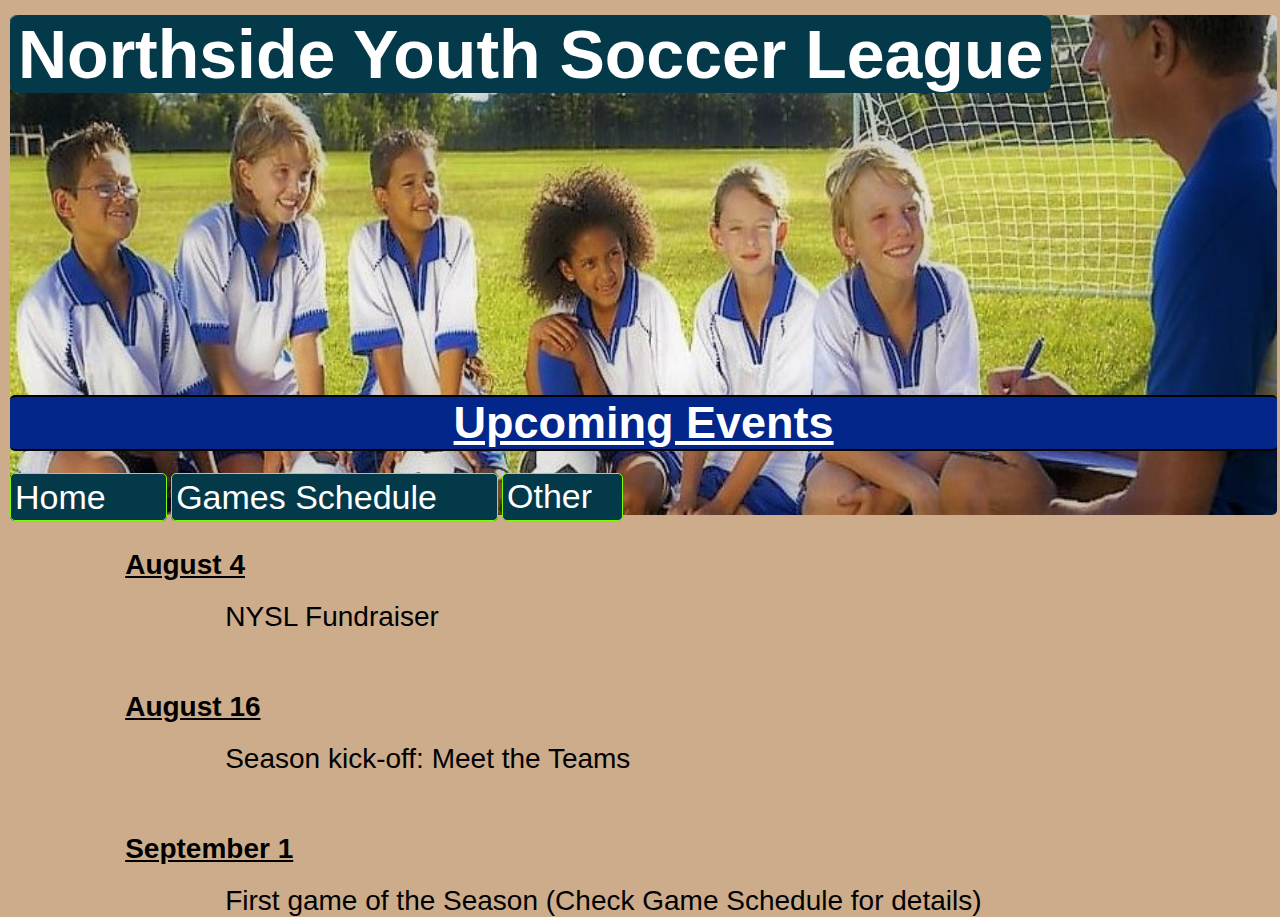
<file: index.html>
<!DOCTYPE html>
<html lang="en">
<head>
    <meta charset="UTF-8">
    <meta name="viewport" content="width=device-width, initial-scale=1.0">
    <link rel="stylesheet" href="css/style.css">
    <title>Northside Youth Soccer League</title>
</head>
<body>
    <header>
        <img src="img/coach-talking-to-a-team.jpg" alt="coach talking to the team" class="headPic">
        <h1>Northside Youth Soccer League</h1>
        <img src="img/nysl_logo.png" alt="nysl logo" class="logo">
        <h2>Upcoming Events</h2>
    </header>
    
    <div class="menu">
        <a><p>Home</p></a>
        <a href="games_schedule.html"><p>Games Schedule</p></a>        
        <!-- <a href="games_scadule.html"><p>Games Scadule</p></a>
        <a href="rules.html"><p>Rules</p></a> -->
        <div class="dropDown">
            <a href="rules.html"><p>Rules</p></a>
            <a href="about.html"><p>About</p></a>
            <a href="contact.html"><p>Contacts</p></a>
            <a href="registration.html"><p>Registration</p></a>
            <a><p id="moreButton">Other</p></a>
        </div>
    </div>
 

    <div class="content">
        <div class="date">August 4</div>
        <div class="event">NYSL Fundraiser</div>
        <br>
        <div class="date">August 16</div>
        <div class="event">Season kick-off: Meet the Teams</div>
        <br>
        <div class="date">September 1</div>
        <div class="event">First game of the Season (Check Game Schedule for details)</div>
    </div>
</body>
</html>
</file>
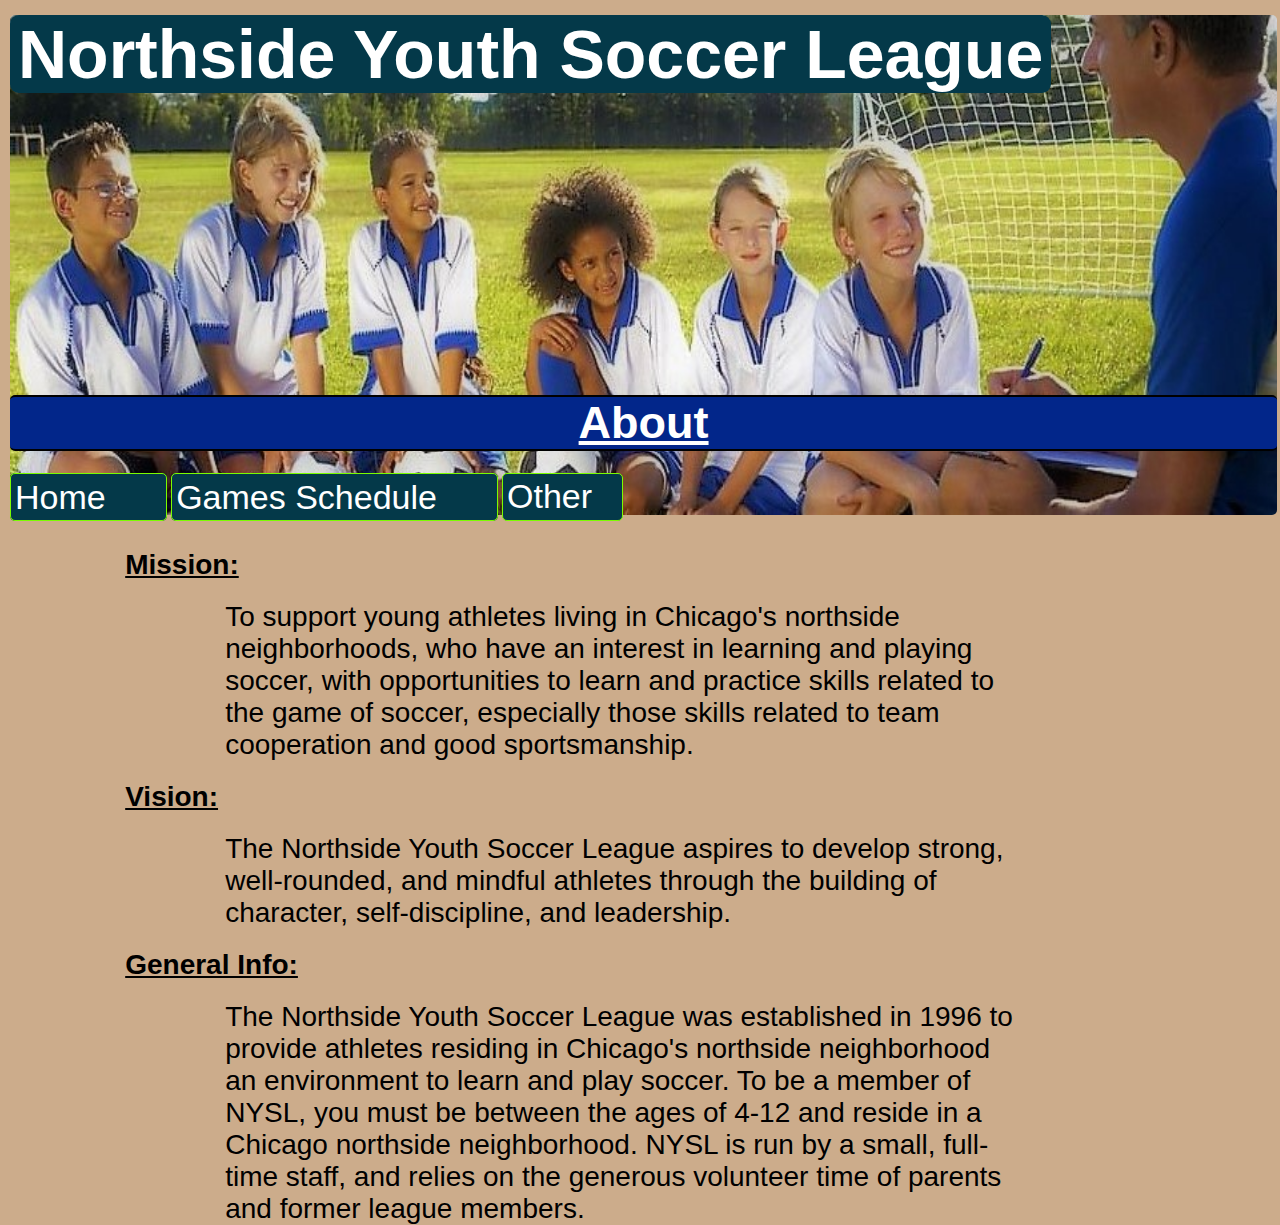
<file: about.html>
<!DOCTYPE html>
<html lang="en">
<head>
    <meta charset="UTF-8">
    <meta name="viewport" content="width=device-width, initial-scale=1.0">
    <link rel="stylesheet" href="css/style.css">
    <title>Northside Youth Soccer League</title>
</head>
<body>
    <header>
        <img src="img/coach-talking-to-a-team.jpg" alt="coach talking to the team" class="headPic">
        <h1>Northside Youth Soccer League</h1>
        <img src="img/nysl_logo.png" alt="nysl logo" class="logo">
        <h2>About</h2>
    </header>
    
    <div class="menu">
        <a href="index.html"><p>Home</p></a>
        <a href="games_schedule.html"><p>Games Schedule</p></a>        
        <!-- <a href="games_scadule.html"><p>Games Scadule</p></a>
        <a href="rules.html"><p>Rules</p></a> -->
        <div class="dropDown">
            <a href="rules.html"><p>Rules</p></a>
            <a><p>About</p></a>
            <a href="contact.html"><p>Contacts</p></a>
            <a href="registration.html"><p>Registration</p></a>
            <a><p id="moreButton">Other</p></a>
        </div>
    
    <div class="content">
        <div class="title">Mission:</div>
        <div class="details">To support young athletes living in Chicago's northside neighborhoods, who have an
            interest in learning and playing soccer, with opportunities to learn and practice skills
            related to the game of soccer, especially those skills related to team cooperation and
            good sportsmanship.</div>
        <div class="title">Vision:</div>
        <div class="details">The Northside Youth Soccer League aspires to develop strong, well-rounded, and
            mindful athletes through the building of character, self-discipline, and leadership.</div>
        <div class="title">General Info:</div>
        <div class="details">The Northside Youth Soccer League was established in 1996 to provide athletes
            residing in Chicago's northside neighborhood an environment to learn and play soccer.
            To be a member of NYSL, you must be between the ages of 4-12 and reside in a
            Chicago northside neighborhood. NYSL is run by a small, full-time staff, and relies on
            the generous volunteer time of parents and former league members.</div>
    </div>
</body>
</html>
</file>
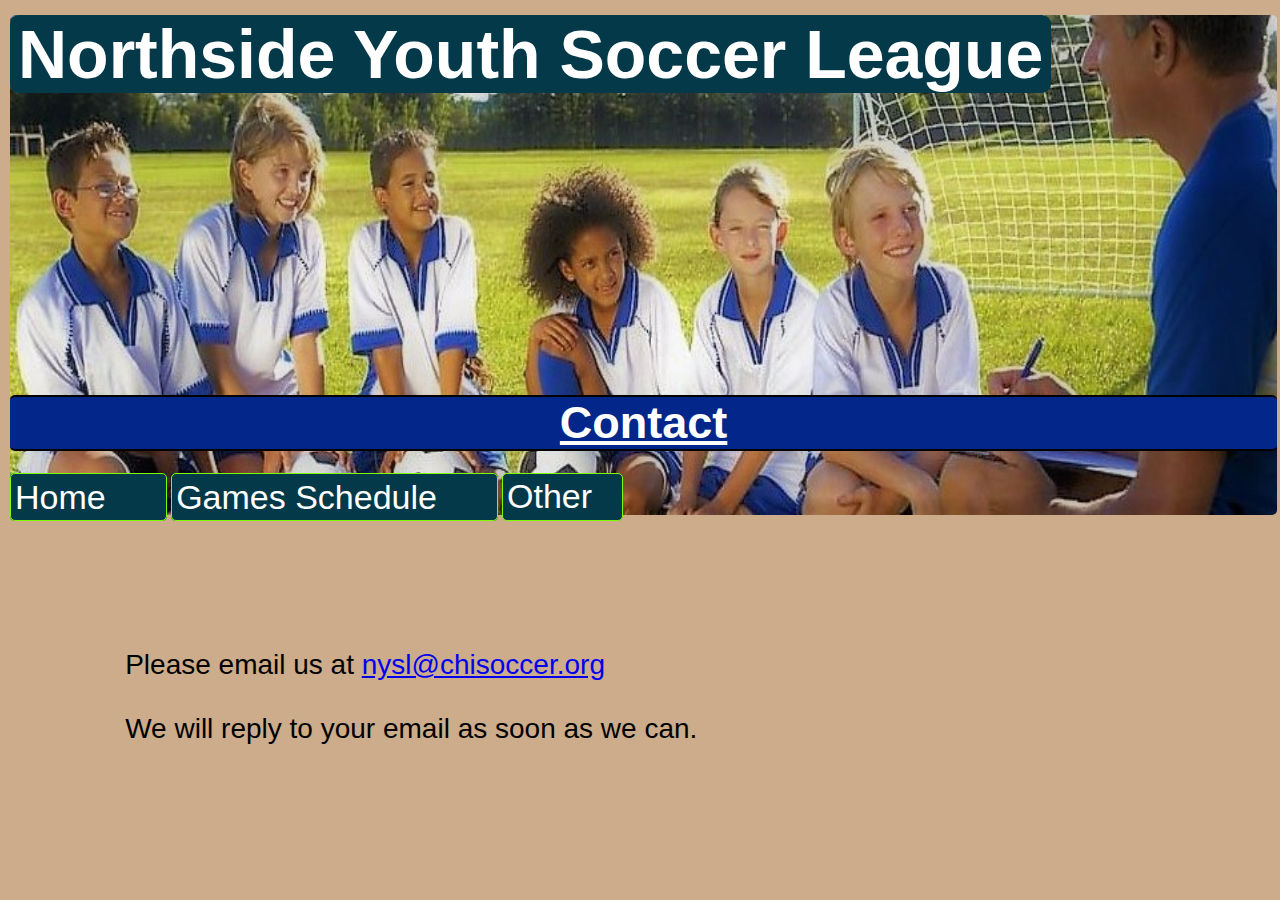
<file: contact.html>
<!DOCTYPE html>
<html lang="en">
<head>
    <meta charset="UTF-8">
    <meta name="viewport" content="width=device-width, initial-scale=1.0">
    <link rel="stylesheet" href="css/style.css">
    <title>Northside Youth Soccer League</title>
</head>
<body>
    <header>
        <img src="img/coach-talking-to-a-team.jpg" alt="coach talking to the team" class="headPic">
        <h1>Northside Youth Soccer League</h1>
        <img src="img/nysl_logo.png" alt="nysl logo" class="logo">
        <h2>Contact</h2>
    </header>
    
    <div class="menu">
        <a href="index.html"><p>Home</p></a>
        <a href="games_schedule.html"><p>Games Schedule</p></a>        
        <!-- <a href="games_scadule.html"><p>Games Scadule</p></a>
        <a href="rules.html"><p>Rules</p></a> -->
        <div class="dropDown">
            <a href="rules.html"><p>Rules</p></a>
            <a href="about.html"><p>About</p></a>
            <a><p>Contacts</p></a>
            <a href="registration.html"><p>Registration</p></a>
            <a><p id="moreButton">Other</p></a>
        </div>
    
    <div class="content">
        <p>Please email us at <a href="nysl@chisoccer.org">nysl@chisoccer.org</a>
            <br>
            <br>
            We will reply to your email as soon as we can.
        </p>
    </div>
</body>
</html>
</file>
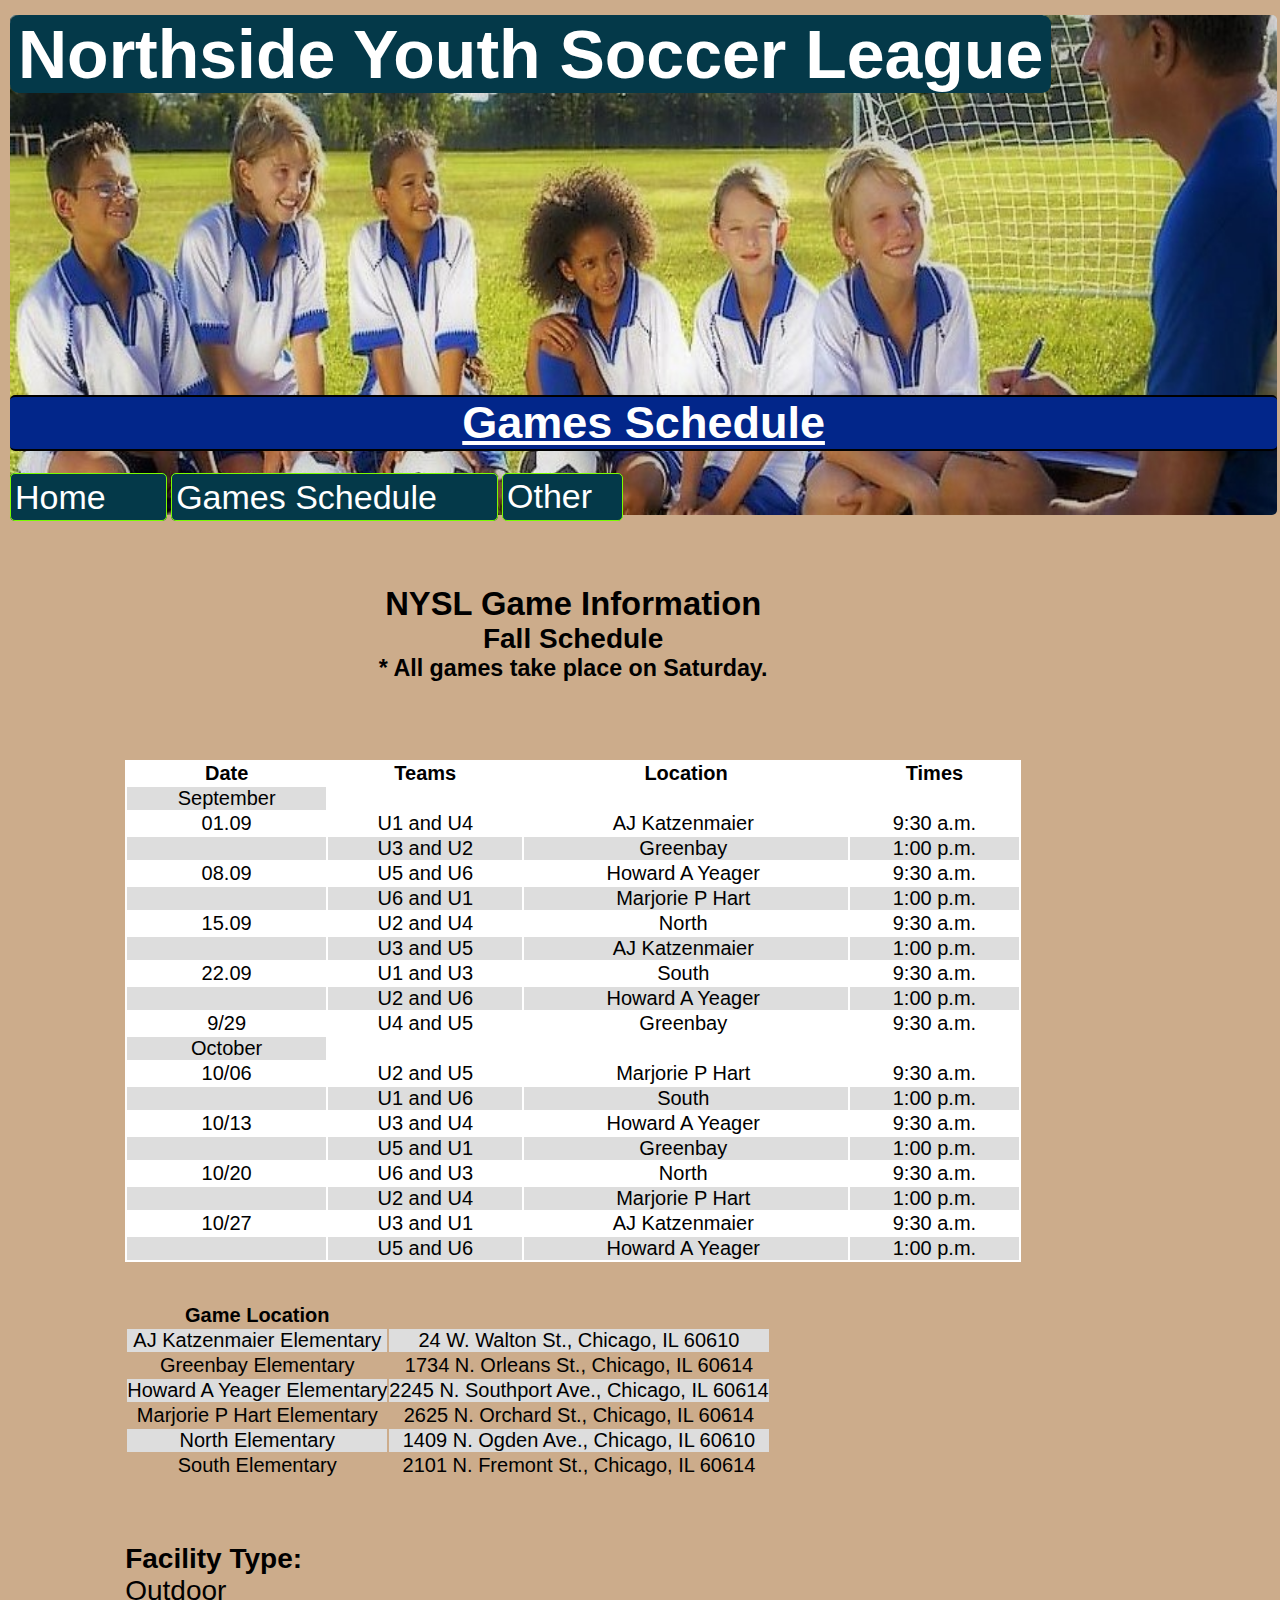
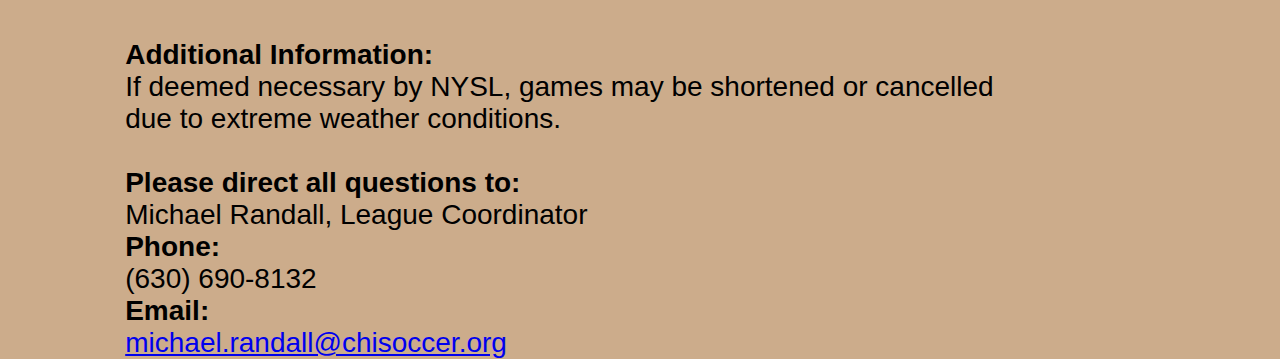
<file: games_schedule.html>
<!DOCTYPE html>
<html lang="en">
<head>
    <meta charset="UTF-8">
    <meta name="viewport" content="width=device-width, initial-scale=1.0">
    <link rel="stylesheet" href="css/style.css">
    <title>Northside Youth Soccer League</title>
</head>
<body>
    <header>
        <img src="img/coach-talking-to-a-team.jpg" alt="coach talking to the team" class="headPic">
        <h1>Northside Youth Soccer League</h1>
        <img src="img/nysl_logo.png" alt="nysl logo" class="logo">
        <h2>Games Schedule</h2>
    </header>
    
    <div class="menu">
        <a href="index.html"><p>Home</p></a>
        <a><p>Games Schedule</p></a>        
        <!-- <a href="games_scadule.html"><p>Games Scadule</p></a>
        <a href="rules.html"><p>Rules</p></a> -->
        <div class="dropDown">
            <a href="rules.html"><p>Rules</p></a>
            <a href="about.html"><p>About</p></a>
            <a href="contact.html"><p>Contacts</p></a>
            <a href="registration.html"><p>Registration</p></a>
            <a><p id="moreButton">Other</p></a>
        </div>
    </div>

    <div class="content">
                        <!-- pdf stright on the browser -->
        <!-- <div class="gameScadule">
            <iframe src="pdf/Game_Info.pdf" frameborder="0"></iframe>
        </div> -->
        <br>
        <br>
        <div class="headlineSchedule">
            <h3>NYSL Game Information</h3>
            <h4>Fall Schedule</h4>
            <h5>* All games take place on Saturday.</h5>
        </div>  
        <table>
            <tr>
                <th class="tableDate">Date</th>
                <th class="tableTeams">Teams</th>
                <th>Location</th>
                <th class="tableTimes">Times</th>
            </tr>
            <tr>
                <td>September</td>
            </tr>
            <tr>
                <td class="tableDate">01.09</td>
                <td class="tableTeams">U1 and U4</td>
                <td class="tableLocation" id="location_1">AJ Katzenmaier
                    <iframe src="https://www.google.com/maps/embed?pb=!1m18!1m12!1m3!1d742.4141972790776!2d-87.62961887074913!3d41.90023769689735!2m3!1f0!2f0!3f0!3m2!1i1024!2i768!4f13.1!3m3!1m2!1s0x0%3A0x754eb9271a4a27fd!2sOgden%20Elementary%20School!5e0!3m2!1sde!2sde!4v1579361199845!5m2!1sde!2sde" width="600" height="450" frameborder="0" style="border:0;" allowfullscreen=""></iframe>
                </td>
                <td class="tableTimes">9:30 a.m.</td>
                <tr>
                    <td class="tableDate"></td>
                    <td class="tableTeams">U3 and U2</td>
                    <td class="tableLocation" id="location_2">Greenbay
                        <iframe src="https://www.google.com/maps/embed?pb=!1m18!1m12!1m3!1d2969.0227959923004!2d-87.64002218431749!3d41.913868671153516!2m3!1f0!2f0!3f0!3m2!1i1024!2i768!4f13.1!3m3!1m2!1s0x880fd3407260c45b%3A0xb351205fae50c6f3!2sGreenbay%20Elementary!5e0!3m2!1sde!2sde!4v1579361499255!5m2!1sde!2sde" width="600" height="450" frameborder="0" style="border:0;" allowfullscreen=""></iframe>
                    </td>
                    <td class="tableTimes">1:00 p.m.</td>
                </tr>
                
                
                
            </tr>
            <tr>
                <td class="tableDate">08.09</td>
                <td class="tableTeams">U5 and U6</td>
                <td class="tableLocation" id="location_3">Howard A Yeager
                    <iframe src="https://www.google.com/maps/embed?pb=!1m18!1m12!1m3!1d2968.58585057876!2d-87.66511018651546!3d41.923260979218554!2m3!1f0!2f0!3f0!3m2!1i1024!2i768!4f13.1!3m3!1m2!1s0x880fd2e37f852467%3A0xb6cb22b2f0358874!2sHoward%20A%20Yeager%20Elementary!5e0!3m2!1sde!2sde!4v1579361703187!5m2!1sde!2sde" width="600" height="450" frameborder="0" style="border:0;" allowfullscreen=""></iframe>
                </td>
                <td class="tableTimes">9:30 a.m.</td>
                <tr>
                    <td class="tableDate"></td>
                    <td class="tableTeams">U6 and U1</td>
                    <td class="tableLocation" id="location_4">Marjorie P Hart
                        <iframe src="https://www.google.com/maps/embed?pb=!1m18!1m12!1m3!1d2968.2898393489722!2d-87.6481613854934!3d41.92962287921815!2m3!1f0!2f0!3f0!3m2!1i1024!2i768!4f13.1!3m3!1m2!1s0x880fd30f2637f9d7%3A0xdbff5d5dfcfcfa35!2sMarjorie%20P%20Hart%20Elementary!5e0!3m2!1sde!2sde!4v1579361811544!5m2!1sde!2sde" width="600" height="450" frameborder="0" style="border:0;" allowfullscreen=""></iframe>
                    </td>
                    <td class="tableTimes">1:00 p.m.</td>
                </tr>
            </tr>
            <tr>
                <td class="tableDate">15.09</td>
                <td class="tableTeams">U2 and U4</td>
                <td class="tableLocation" id="location_5">North
                    <iframe src="https://www.google.com/maps/embed?pb=!1m18!1m12!1m3!1d2969.3355487036247!2d-87.6483115854944!3d41.90714487921989!2m3!1f0!2f0!3f0!3m2!1i1024!2i768!4f13.1!3m3!1m2!1s0x880fd33af14860a5%3A0x5736e62f19086c62!2sNorth%20Elementary!5e0!3m2!1sde!2sde!4v1579361874952!5m2!1sde!2sde" width="600" height="450" frameborder="0" style="border:0;" allowfullscreen=""></iframe>
                </td>
                <td class="tableTimes">9:30 a.m.</td>
                <tr>
                    <td class="tableDate"></td>
                    <td class="tableTeams">U3 and U5</td>
                    <td class="tableLocation" id="location_6">AJ Katzenmaier
                        <iframe src="https://www.google.com/maps/embed?pb=!1m18!1m12!1m3!1d742.4141972790776!2d-87.62961887074913!3d41.90023769689735!2m3!1f0!2f0!3f0!3m2!1i1024!2i768!4f13.1!3m3!1m2!1s0x0%3A0x754eb9271a4a27fd!2sOgden%20Elementary%20School!5e0!3m2!1sde!2sde!4v1579361199845!5m2!1sde!2sde" width="600" height="450" frameborder="0" style="border:0;" allowfullscreen=""></iframe>
                    </td>
                    <td class="tableTimes">1:00 p.m.</td>
                </tr>
            </tr>
            <tr>
                <td class="tableDate">22.09</td>
                <td class="tableTeams">U1 and U3</td>
                <td class="tableLocation" id="location_7">South
                    <iframe src="https://www.google.com/maps/embed?pb=!1m18!1m12!1m3!1d2968.730653315666!2d-87.65286418549381!3d41.92014857921888!2m3!1f0!2f0!3f0!3m2!1i1024!2i768!4f13.1!3m3!1m2!1s0x880fd3196e269cbf%3A0x1caabcbc4893f0da!2sSt%20James%20Lutheran%20School!5e0!3m2!1sde!2sde!4v1579361967028!5m2!1sde!2sde" width="600" height="450" frameborder="0" style="border:0;" allowfullscreen=""></iframe>
                </td>
                <td class="tableTimes">9:30 a.m.</td>
                <tr>
                    <td class="tableDate"></td>
                    <td class="tableTeams">U2 and U6</td>
                    <td class="tableLocation" id="location_8">Howard A Yeager
                        <iframe src="https://www.google.com/maps/embed?pb=!1m18!1m12!1m3!1d2968.58585057876!2d-87.66511018651546!3d41.923260979218554!2m3!1f0!2f0!3f0!3m2!1i1024!2i768!4f13.1!3m3!1m2!1s0x880fd2e37f852467%3A0xb6cb22b2f0358874!2sHoward%20A%20Yeager%20Elementary!5e0!3m2!1sde!2sde!4v1579361703187!5m2!1sde!2sde" width="600" height="450" frameborder="0" style="border:0;" allowfullscreen=""></iframe>
                    </td>
                    <td class="tableTimes">1:00 p.m.</td>
                </tr>
            </tr>
            <tr>
                <td class="tableDate">9/29</td>
                <td class="tableTeams">U4 and U5</td>
                <td class="tableLocation" id="location_9">Greenbay
                    <iframe src="https://www.google.com/maps/embed?pb=!1m18!1m12!1m3!1d2969.0227959923004!2d-87.64002218431749!3d41.913868671153516!2m3!1f0!2f0!3f0!3m2!1i1024!2i768!4f13.1!3m3!1m2!1s0x880fd3407260c45b%3A0xb351205fae50c6f3!2sGreenbay%20Elementary!5e0!3m2!1sde!2sde!4v1579361499255!5m2!1sde!2sde" width="600" height="450" frameborder="0" style="border:0;" allowfullscreen=""></iframe>
                </td>
                <td class="tableTimes">9:30 a.m.</td>
            </tr>
            <br>
            <tr>
                <td>October</td>
            </tr>
            <tr>
                <td class="tableDate">10/06</td>
                <td class="tableTeams">U2 and U5</td>
                <td class="tableLocation" id="location_10">Marjorie P Hart
                    <iframe src="https://www.google.com/maps/embed?pb=!1m18!1m12!1m3!1d2968.2898393489722!2d-87.6481613854934!3d41.92962287921815!2m3!1f0!2f0!3f0!3m2!1i1024!2i768!4f13.1!3m3!1m2!1s0x880fd30f2637f9d7%3A0xdbff5d5dfcfcfa35!2sMarjorie%20P%20Hart%20Elementary!5e0!3m2!1sde!2sde!4v1579361811544!5m2!1sde!2sde" width="600" height="450" frameborder="0" style="border:0;" allowfullscreen=""></iframe>
                </td>
                <td class="tableTimes">9:30 a.m.</td>
                <tr>
                    <td class="tableDate"></td>
                    <td class="tableTeams">U1 and U6</td>
                    <td class="tableLocation" id="location_11">South
                        <iframe src="https://www.google.com/maps/embed?pb=!1m18!1m12!1m3!1d2968.730653315666!2d-87.65286418549381!3d41.92014857921888!2m3!1f0!2f0!3f0!3m2!1i1024!2i768!4f13.1!3m3!1m2!1s0x880fd3196e269cbf%3A0x1caabcbc4893f0da!2sSt%20James%20Lutheran%20School!5e0!3m2!1sde!2sde!4v1579361967028!5m2!1sde!2sde" width="600" height="450" frameborder="0" style="border:0;" allowfullscreen=""></iframe>
                    </td>
                    <td class="tableTimes">1:00 p.m.</td>
                </tr>
            </tr>
            <tr>
                <td class="tableDate">10/13</td>
                <td class="tableTeams">U3 and U4</td>
                <td class="tableLocation" id="location_12">Howard A Yeager
                    <iframe src="https://www.google.com/maps/embed?pb=!1m18!1m12!1m3!1d2968.58585057876!2d-87.66511018651546!3d41.923260979218554!2m3!1f0!2f0!3f0!3m2!1i1024!2i768!4f13.1!3m3!1m2!1s0x880fd2e37f852467%3A0xb6cb22b2f0358874!2sHoward%20A%20Yeager%20Elementary!5e0!3m2!1sde!2sde!4v1579361703187!5m2!1sde!2sde" width="600" height="450" frameborder="0" style="border:0;" allowfullscreen=""></iframe>
                </td>
                <td class="tableTimes">9:30 a.m.</td>
                <tr>
                    <td class="tableDate"></td>
                    <td class="tableTeams">U5 and U1</td>
                    <td class="tableLocation" id="location_13">Greenbay
                        <iframe src="https://www.google.com/maps/embed?pb=!1m18!1m12!1m3!1d2969.0227959923004!2d-87.64002218431749!3d41.913868671153516!2m3!1f0!2f0!3f0!3m2!1i1024!2i768!4f13.1!3m3!1m2!1s0x880fd3407260c45b%3A0xb351205fae50c6f3!2sGreenbay%20Elementary!5e0!3m2!1sde!2sde!4v1579361499255!5m2!1sde!2sde" width="600" height="450" frameborder="0" style="border:0;" allowfullscreen=""></iframe>
                    </td>
                    <td class="tableTimes">1:00 p.m.</td>
                </tr>
            </tr>
            <tr>
                <td class="tableDate">10/20</td>
                <td class="tableTeams">U6 and U3</td>
                <td class="tableLocation" id="location_14">North
                    <iframe src="https://www.google.com/maps/embed?pb=!1m18!1m12!1m3!1d2969.3355487036247!2d-87.6483115854944!3d41.90714487921989!2m3!1f0!2f0!3f0!3m2!1i1024!2i768!4f13.1!3m3!1m2!1s0x880fd33af14860a5%3A0x5736e62f19086c62!2sNorth%20Elementary!5e0!3m2!1sde!2sde!4v1579361874952!5m2!1sde!2sde" width="600" height="450" frameborder="0" style="border:0;" allowfullscreen=""></iframe>
                </td>
                <td class="tableTimes">9:30 a.m.</td>
                <tr>
                    <td class="tableDate"></td>
                    <td class="tableTeams">U2 and U4</td>
                    <td class="tableLocation" id="location_15">Marjorie P Hart
                        <iframe src="https://www.google.com/maps/embed?pb=!1m18!1m12!1m3!1d2968.2898393489722!2d-87.6481613854934!3d41.92962287921815!2m3!1f0!2f0!3f0!3m2!1i1024!2i768!4f13.1!3m3!1m2!1s0x880fd30f2637f9d7%3A0xdbff5d5dfcfcfa35!2sMarjorie%20P%20Hart%20Elementary!5e0!3m2!1sde!2sde!4v1579361811544!5m2!1sde!2sde" width="600" height="450" frameborder="0" style="border:0;" allowfullscreen=""></iframe>
                    </td>
                    <td class="tableTimes">1:00 p.m.</td>
                </tr>
            </tr>
            <tr>
                <td class="tableDate">10/27</td>
                <td class="tableTeams">U3 and U1</td>
                <td class="tableLocation" id="location_16">AJ Katzenmaier
                    <iframe src="https://www.google.com/maps/embed?pb=!1m18!1m12!1m3!1d742.4141972790776!2d-87.62961887074913!3d41.90023769689735!2m3!1f0!2f0!3f0!3m2!1i1024!2i768!4f13.1!3m3!1m2!1s0x0%3A0x754eb9271a4a27fd!2sOgden%20Elementary%20School!5e0!3m2!1sde!2sde!4v1579361199845!5m2!1sde!2sde" width="600" height="450" frameborder="0" style="border:0;" allowfullscreen=""></iframe>
                </td>
                <td class="tableTimes">9:30 a.m.</td>
                <tr>
                    <td class="tableDate"></td>
                    <td class="tableTeams">U5 and U6</td>
                    <td class="tableLocation" id="location_17">Howard A Yeager
                        <iframe src="https://www.google.com/maps/embed?pb=!1m18!1m12!1m3!1d2968.58585057876!2d-87.66511018651546!3d41.923260979218554!2m3!1f0!2f0!3f0!3m2!1i1024!2i768!4f13.1!3m3!1m2!1s0x880fd2e37f852467%3A0xb6cb22b2f0358874!2sHoward%20A%20Yeager%20Elementary!5e0!3m2!1sde!2sde!4v1579361703187!5m2!1sde!2sde" width="600" height="450" frameborder="0" style="border:0;" allowfullscreen=""></iframe>
                    </td>
                    <td class="tableTimes">1:00 p.m.</td>
                </tr>
            </tr>
        </table>

        <div class="moreInfo">
            <table>
                <tr>
                    <th>Game Location</th>
                </tr>
                <tr>
                    <td>AJ Katzenmaier Elementary</td>
                    <td>24 W. Walton St., Chicago, IL 60610</td>
                </tr>
                <tr>
                    <td>Greenbay Elementary</td>
                    <td>1734 N. Orleans St., Chicago, IL 60614</td>
                </tr>
                <tr>
                    <td>Howard A Yeager Elementary</td>
                    <td>2245 N. Southport Ave., Chicago, IL 60614</td>
                </tr>
                <tr>
                    <td>Marjorie P Hart Elementary</td>
                    <td>2625 N. Orchard St., Chicago, IL 60614</td>
                </tr>
                <tr>
                    <td>North Elementary</td>
                    <td>1409 N. Ogden Ave., Chicago, IL 60610</td>
                </tr>
                <tr>
                    <td>South Elementary</td>
                    <td>2101 N. Fremont St., Chicago, IL 60614</td>
                </tr>
            </table>
            <br>
            <br>
            <p><h4>Facility Type:</h4>Outdoor</p>
            <br>
            <p><h4>Additional Information:</h4>If deemed necessary by NYSL, games may be shortened or
                cancelled due to extreme weather conditions.</p>
            <br>
            <p><h4>Please direct all questions to:</h4>Michael Randall, League Coordinator</p> 
            <div class="contatSchedule">
                <p><h4>Phone:</h4>(630) 690-8132</p> 
                <p><h4>Email:</h4><a href="michael.randall@chisoccer.org">michael.randall@chisoccer.org</a></p>
            </div>
        </div>

    </div>
</body>
</html>
</file>
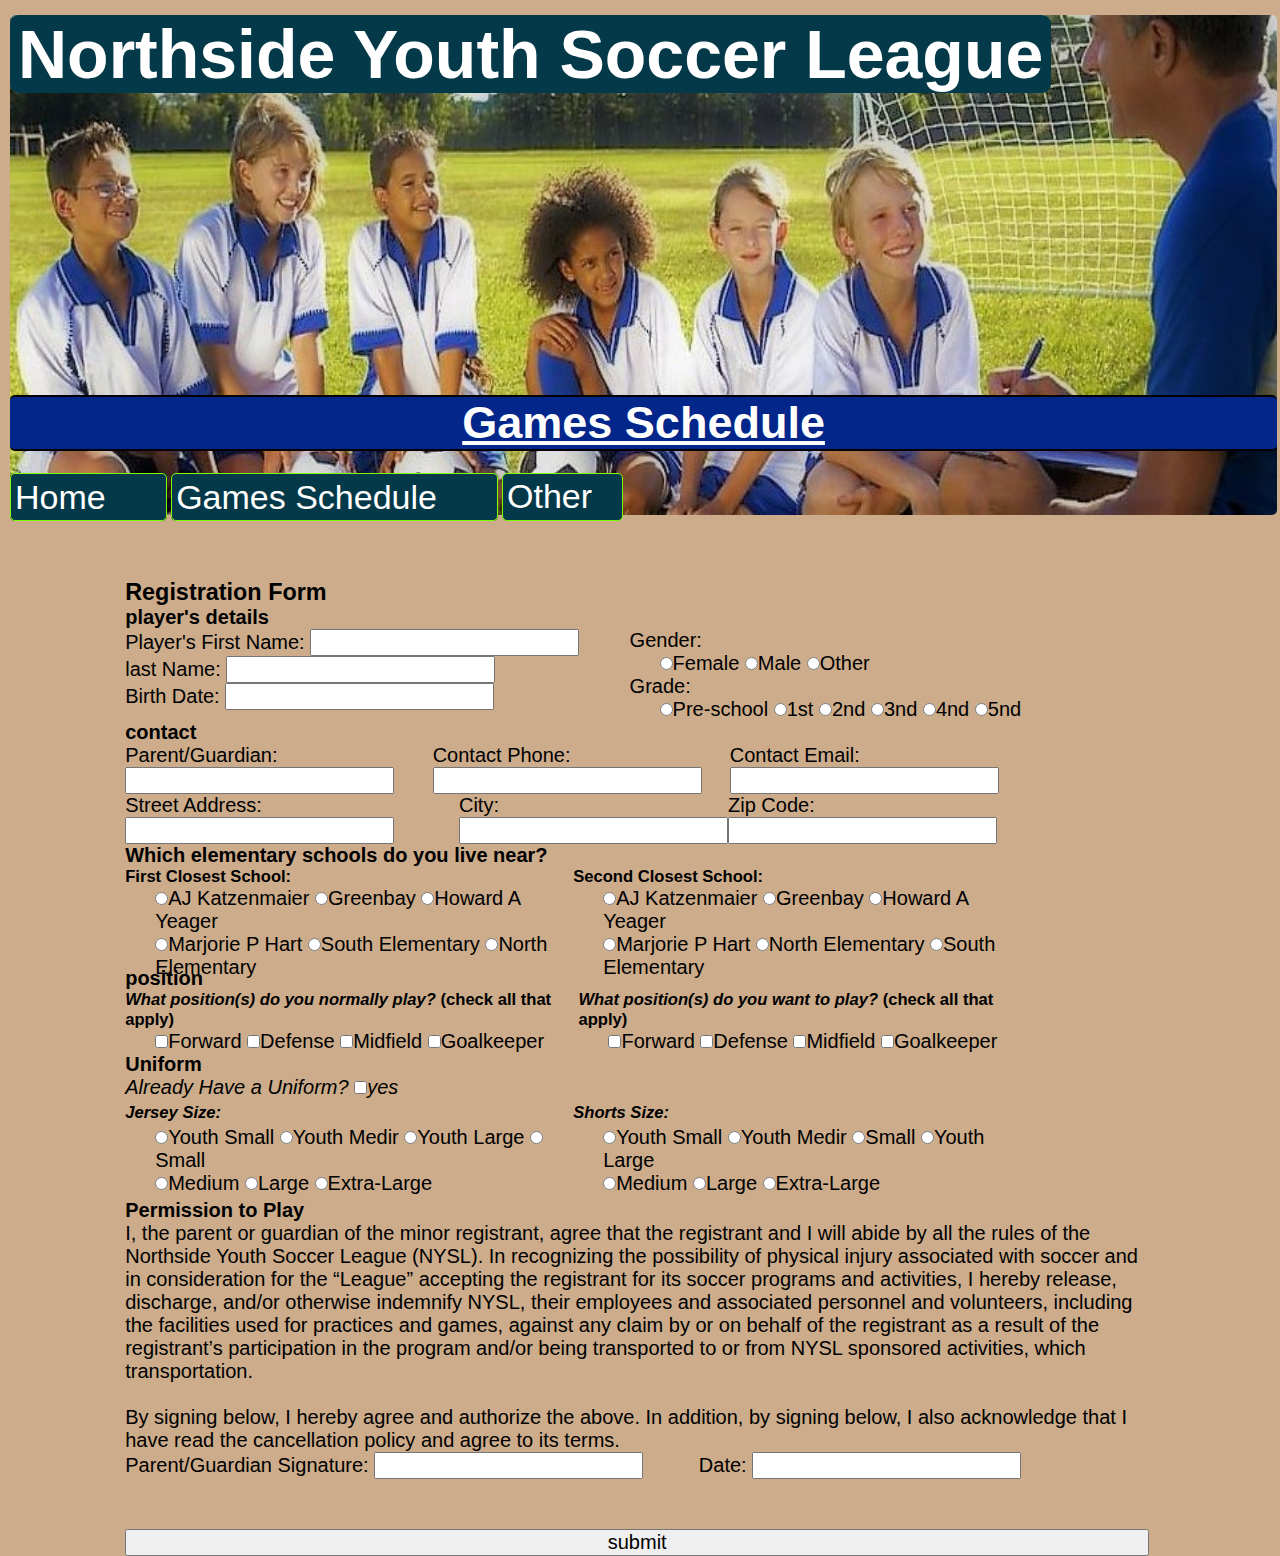
<file: registration.html>
<!DOCTYPE html>
<html lang="en">
<head>
    <meta charset="UTF-8">
    <meta name="viewport" content="width=device-width, initial-scale=1.0">
    <link rel="stylesheet" href="css/style.css">
    <title>Registration Form</title>
</head>
<body>
    <header>
        <img src="img/coach-talking-to-a-team.jpg" alt="coach talking to the team" class="headPic">
        <h1>Northside Youth Soccer League</h1>
        <img src="img/nysl_logo.png" alt="nysl logo" class="logo">
        <h2>Games Schedule</h2>
    </header>
    
    <div class="menu">
        <a href="index.html"><p>Home</p></a>
        <a href="games_schedule.html"><p>Games Schedule</p></a>        
        <!-- <a href="games_scadule.html"><p>Games Scadule</p></a>
        <a href="rules.html"><p>Rules</p></a> -->
        <div class="dropDown">
            <a href="rules.html"><p>Rules</p></a>
            <a href="about.html"><p>About</p></a>
            <a href="contact.html"><p>Contacts</p></a>
            <a><p>Registration</p></a>
            <a><p id="moreButton">Other</p></a>
        </div>
    </div>


    <div class="content">

        <form action="show_data.html" method="GET" id="nyslform">
            <div class="registrationForm">
                <legend><h3>Registration Form</h3></legend>
                <div class="formField">
                    <legend><h4>player's details</h4></legend>
                    <div class="inerField">
                        <div class="nameAndBirth">
                            <div>
                                <label for="player_first_name">Player's First Name:</label>
                                <input type="text" name="player_first_name" id="player_first_name">
                            </div>
                            <div>
                                <label for="last_name">last Name:</label>
                                <input type="text" name="last_name">
                            </div>
                            <div>
                                <label for="birth_date">Birth Date:</label>
                                <input type="text" name="birth_date">
                            </div>
                        </div>
                        <div class="genderGrade">
                            <label for="gender">Gender:</label>
                                <div class="options">
                                    <input type="radio" name="gender" value="female">Female 
                                    <input type="radio" name="gender" value="male">Male 
                                    <input type="radio" name="gender" value="other">Other
                                </div>
                            <label for="grade">Grade:</label>
                            <div class="options">
                                <input type="radio" name="grade" value="pre_school">Pre-school
                                <input type="radio" name="grade" value="1_grade">1st
                                <input type="radio" name="grade" value="2_grade">2nd
                                <input type="radio" name="grade" value="3_grade">3nd
                                <input type="radio" name="grade" value="4_grade">4nd
                                <input type="radio" name="grade" value="5_grade">5nd
                            </div>
                            
                        </div>
                   </div>
                </div>
                <div class="formField">
                    <legend><h4>contact</h4></legend>
                    <div class="inerField">
                        <div>
                            <label for="parent_guardian">Parent/Guardian:</label>
                            <input type="text" name="parent_guardian">
                        </div>
                        <div>
                            <label for="phone">Contact Phone:</label>
                            <input type="tel" name="phone">
                        </div>
                        <div>
                            <label for="email">Contact Email:</label>
                            <input type="text" name="email">
                        </div> 
                    </div>
                    
                    <div class="inerField">
                        <div>
                            <label for="street_address">Street Address:</label>
                            <input type="text" name="street_address">
                        </div>
                        <div>
                            <label for="city">City:</label>
                            <input type="text" name="city">
                        </div>
                        <div>
                            <label for="zip_code">Zip Code:</label>
                            <input type="text" name="zip_code">
                        </div>
                    </div>
                </div>

                
                <div class="formField">
                    <legend><h4>Which elementary schools do you live near?</h4></legend>
                    <div class="inerField">  
                        <div class="multiChoice">
                            <div><h5>First Closest School:</h5></div>
                            <div class="options">
                                <div>
                                    <input type="radio" name="first_school" value="AJ Katzenmaier">AJ Katzenmaier
                                    <input type="radio" name="first_school" value="Greenbay">Greenbay
                                    <input type="radio" name="first_school" value="Howard A Yeager">Howard A Yeager
                                </div>
                                <div>
                                    <input type="radio" name="first_school" value="Marjorie P Hart">Marjorie P Hart
                                    <input type="radio" name="first_school" value="South Elementary">South Elementary
                                    <input type="radio" name="first_school" value="North Elementary">North Elementary
                                </div>
                            </div>
                        </div>
                        <div class="multiChoice">
                            <h5>Second Closest School:</h5>
                            <div class="options">
                                <div>
                                    <input type="radio" name="second_school" value="AJ Katzenmaier">AJ Katzenmaier
                                    <input type="radio" name="second_school" value="Greenbay">Greenbay
                                    <input type="radio" name="second_school" value="Howard A Yeager">Howard A Yeager
                                </div>
                                <div>
                                    <input type="radio" name="second_school" value="Marjorie P Hart">Marjorie P Hart
                                    <input type="radio" name="second_school" value="North Elementary">North Elementary
                                    <input type="radio" name="second_school" value="South Elementary">South Elementary
                                </div>
                            </div>
                        </div>
                    </div>    
                </div>
                <div class="formField">
                    <legend><h4>position</h4></legend>
                    <div class="inerField">
                        <div class="left">
                            <h5><em>What position(s) do you normally play?</em> (check all that apply)</h5>
                            <div class="options">
                                <input type="checkbox" name="past_position" value="forward">Forward
                                <input type="checkbox" name="past_position" value="defense">Defense
                                <input type="checkbox" name="past_position" value="midfield">Midfield
                                <input type="checkbox" name="past_position" value="goalkeeper">Goalkeeper
                            </div>
                        </div>
                        <div class="left">
                            <h5><em>What position(s) do you want to play?</em> (check all that apply)</h5>
                            <div class="options">
                                <input type="checkbox" name="future_position" value="forward">Forward
                                <input type="checkbox" name="future_position" value="defense">Defense
                                <input type="checkbox" name="future_position" value="midfield">Midfield
                                <input type="checkbox" name="future_position" value="goalkeeper">Goalkeeper
                            </div>
                        </div>
                    </div>
                </div>
                <div class="formField">
                    <legend><h4>Uniform</h4></legend>
                    <div class="haveUniform">
                        <label><em>Already Have a Uniform? </em></label>
                        <input type="checkbox" name="uniform" value="yes"><em>yes</em><br>
                    </div>
                    <div class="inerField">
                        <div class="multiChoice">
                            <h5><em>Jersey Size:</em></h5>
                            <div class="options">
                                <div>
                                    <input type="radio" name="jersey_size" value="Youth Small">Youth Small
                                    <input type="radio" name="jersey_size" value="Youth Medium">Youth Medir
                                    <input type="radio" name="jersey_size" value="Youth Large">Youth Large
                                    <input type="radio" name="jersey_size" value="Small">Small
                                </div>
                                <div>
                                    <input type="radio" name="jersey_size" value="Medium">Medium
                                    <input type="radio" name="jersey_size" value="Large">Large
                                    <input type="radio" name="jersey_size" value="Extra-Large">Extra-Large
                                </div>
                            </div>
                        </div>
                        <div class="multiChoice">
                            <h5><em>Shorts Size:</em></h5>
                            <div class="options">
                                <div>
                                    <input type="radio" name="shorts_size" value="Youth Small">Youth Small
                                    <input type="radio" name="shorts_size" value="Youth Medium">Youth Medir
                                    <input type="radio" name="shorts_size" value="Small">Small
                                    <input type="radio" name="shorts_size" value="Youth Large">Youth Large
                                </div>
                                <div>
                                    <input type="radio" name="shorts_size" value="Medium">Medium
                                    <input type="radio" name="shorts_size" value="Large">Large
                                    <input type="radio" name="shorts_size" value="Extra-Large">Extra-Large
                                </div>
                            </div>
                        </div>
                    </div>
                </div>
                <div class="formField">
                    <legend><h4>Permission to Play</h4></legend>
                    <div>
                        <p>I, the parent or guardian of the minor registrant, agree that the registrant and I will abide by all the rules of the Northside Youth
                            Soccer League (NYSL). In recognizing the possibility of physical injury associated with soccer and in consideration for the “League”
                            accepting the registrant for its soccer programs and activities, I hereby release, discharge, and/or otherwise indemnify NYSL, their
                            employees and associated personnel and volunteers, including the facilities used for practices and games, against any claim by or
                            on behalf of the registrant as a result of the registrant’s participation in the program and/or being transported to or from NYSL
                            sponsored activities, which transportation.</p>
                            <br>
                            <p>By signing below, I hereby agree and authorize the above. In addition, by signing below, I also acknowledge that I have read the
                                cancellation policy and agree to its terms.</p>
                    </div>
                    <div class="inerField">
                        <div>
                            <label for="signature">Parent/Guardian Signature:</label>
                            <input type="text" name="signature">
                        </div>
                        <div>
                            <label for="signature_date">Date:</label>
                            <input type="text" name="signature_date">
                        </div>
                    </div>

                </div>
                <div class="formField" id="submitButton">
                    <input type="submit" value="submit">
                </div>
            </div>
        </form>
    </div>
</body>
</html>
</file>
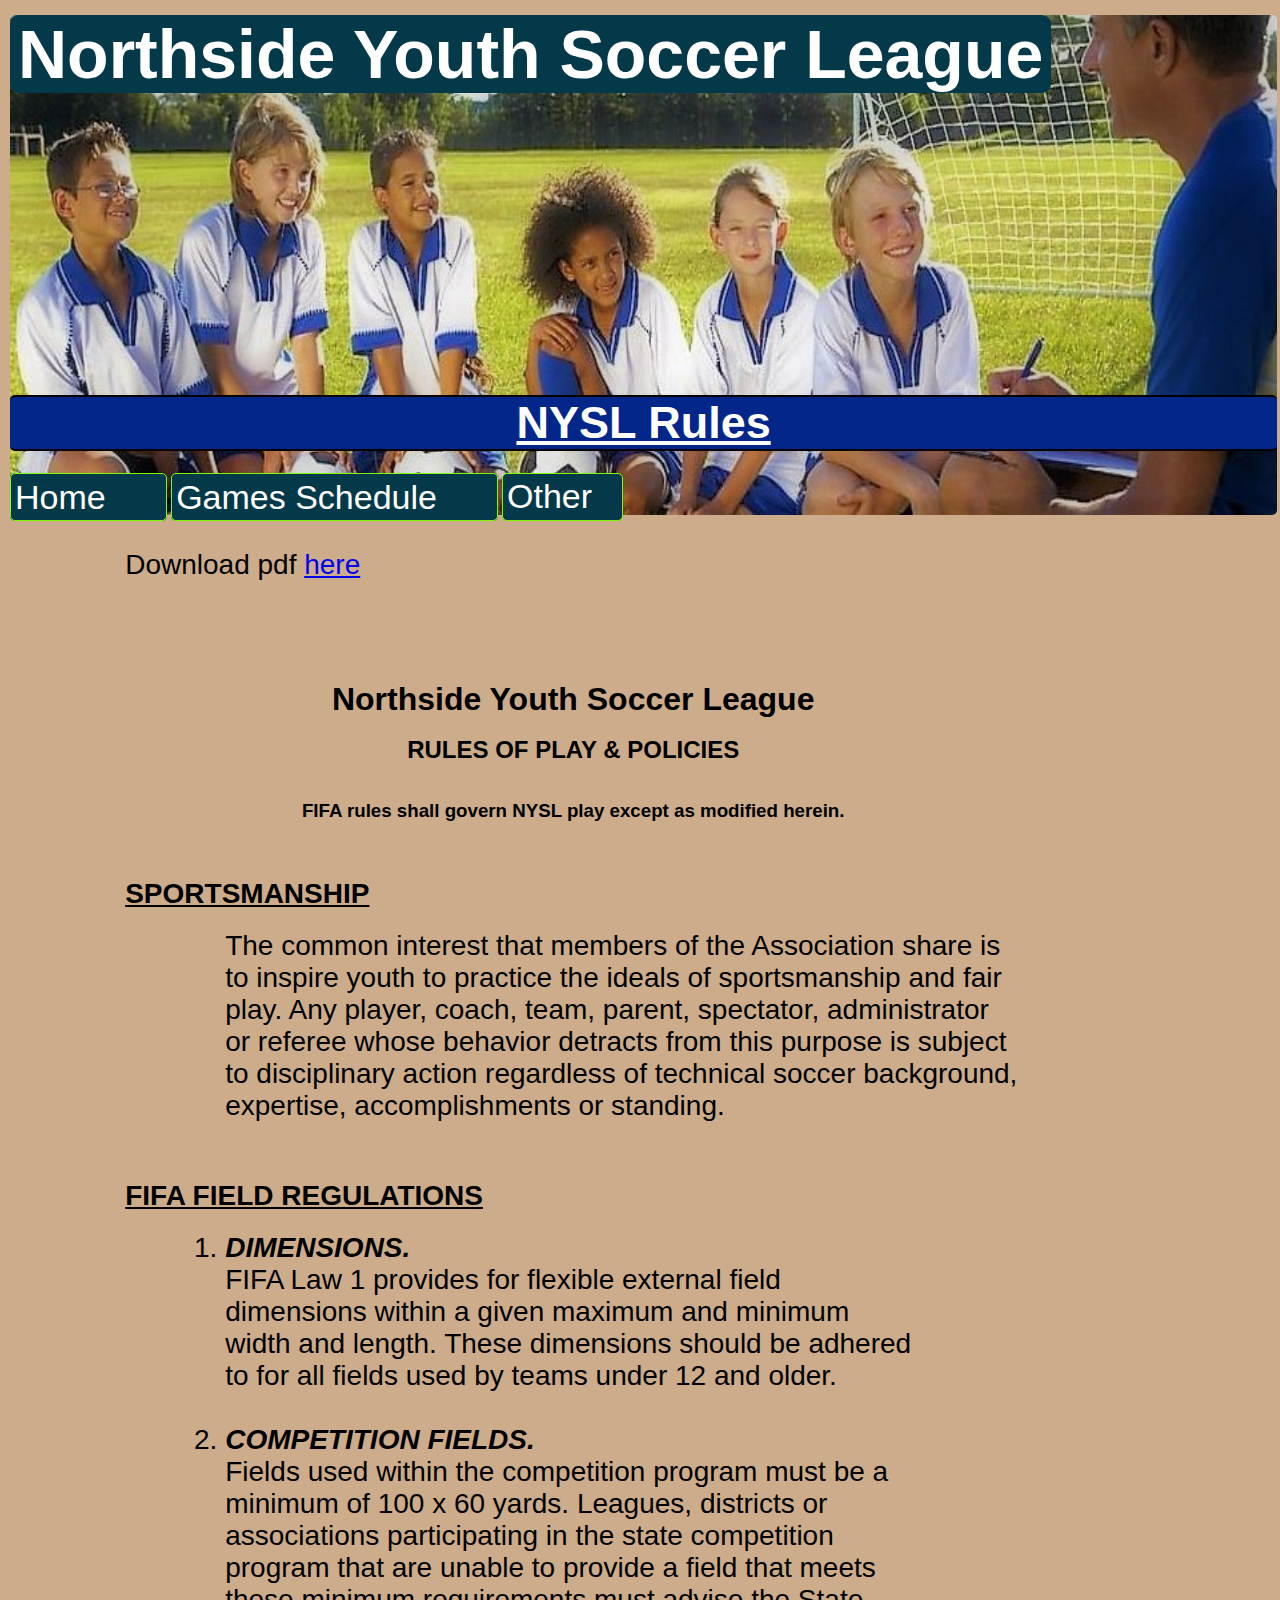
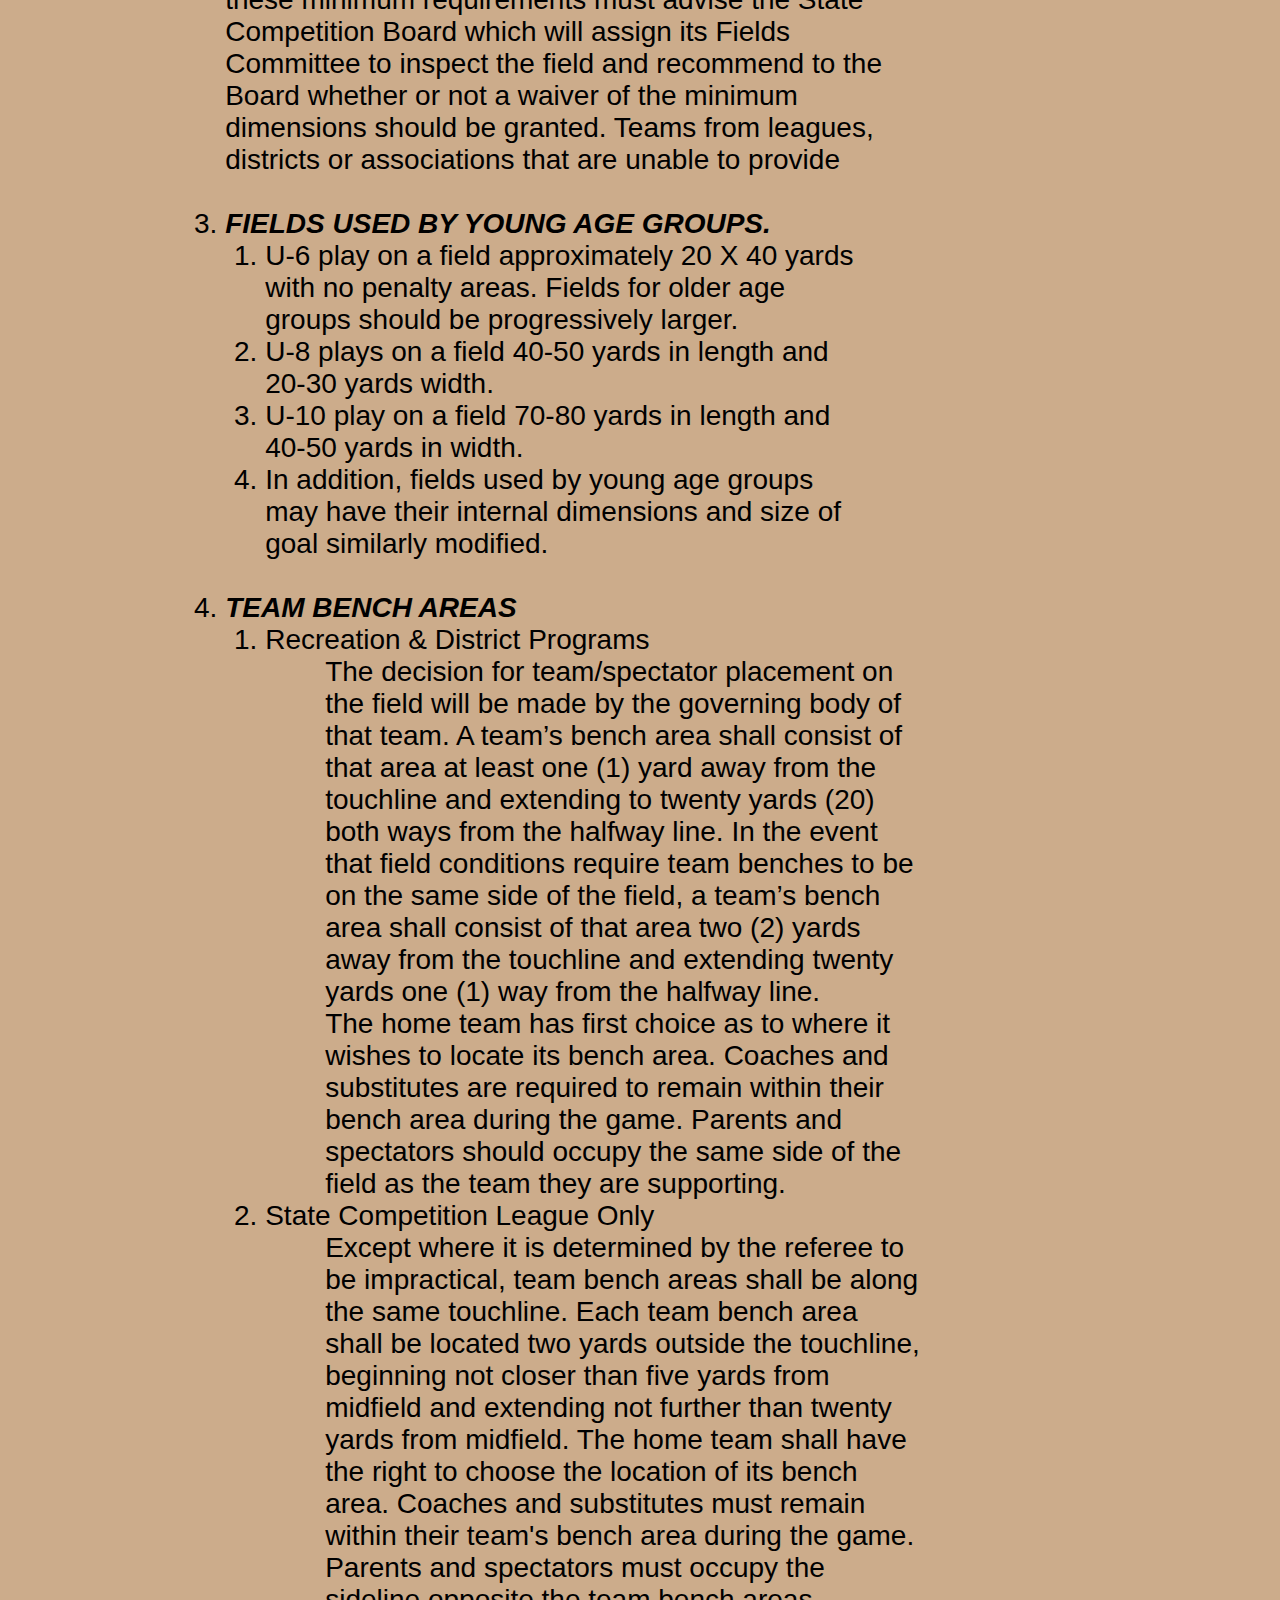
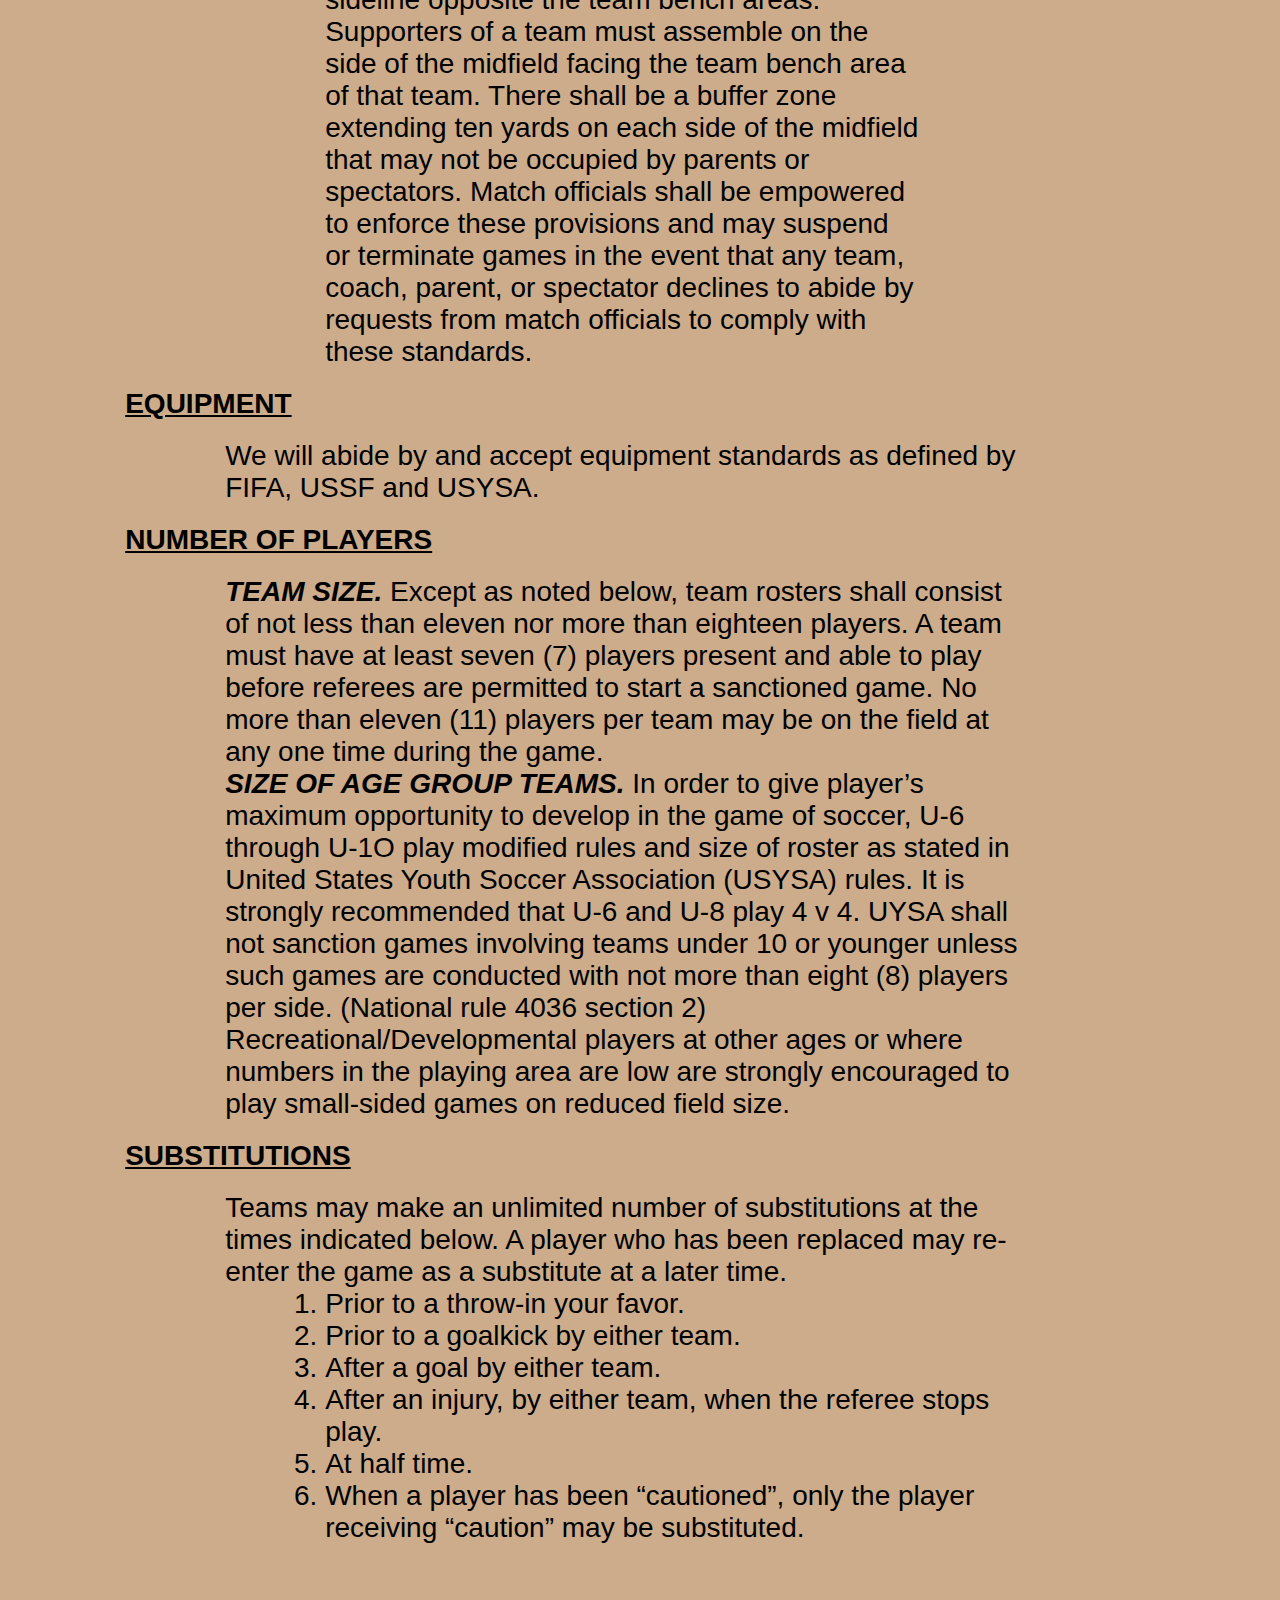
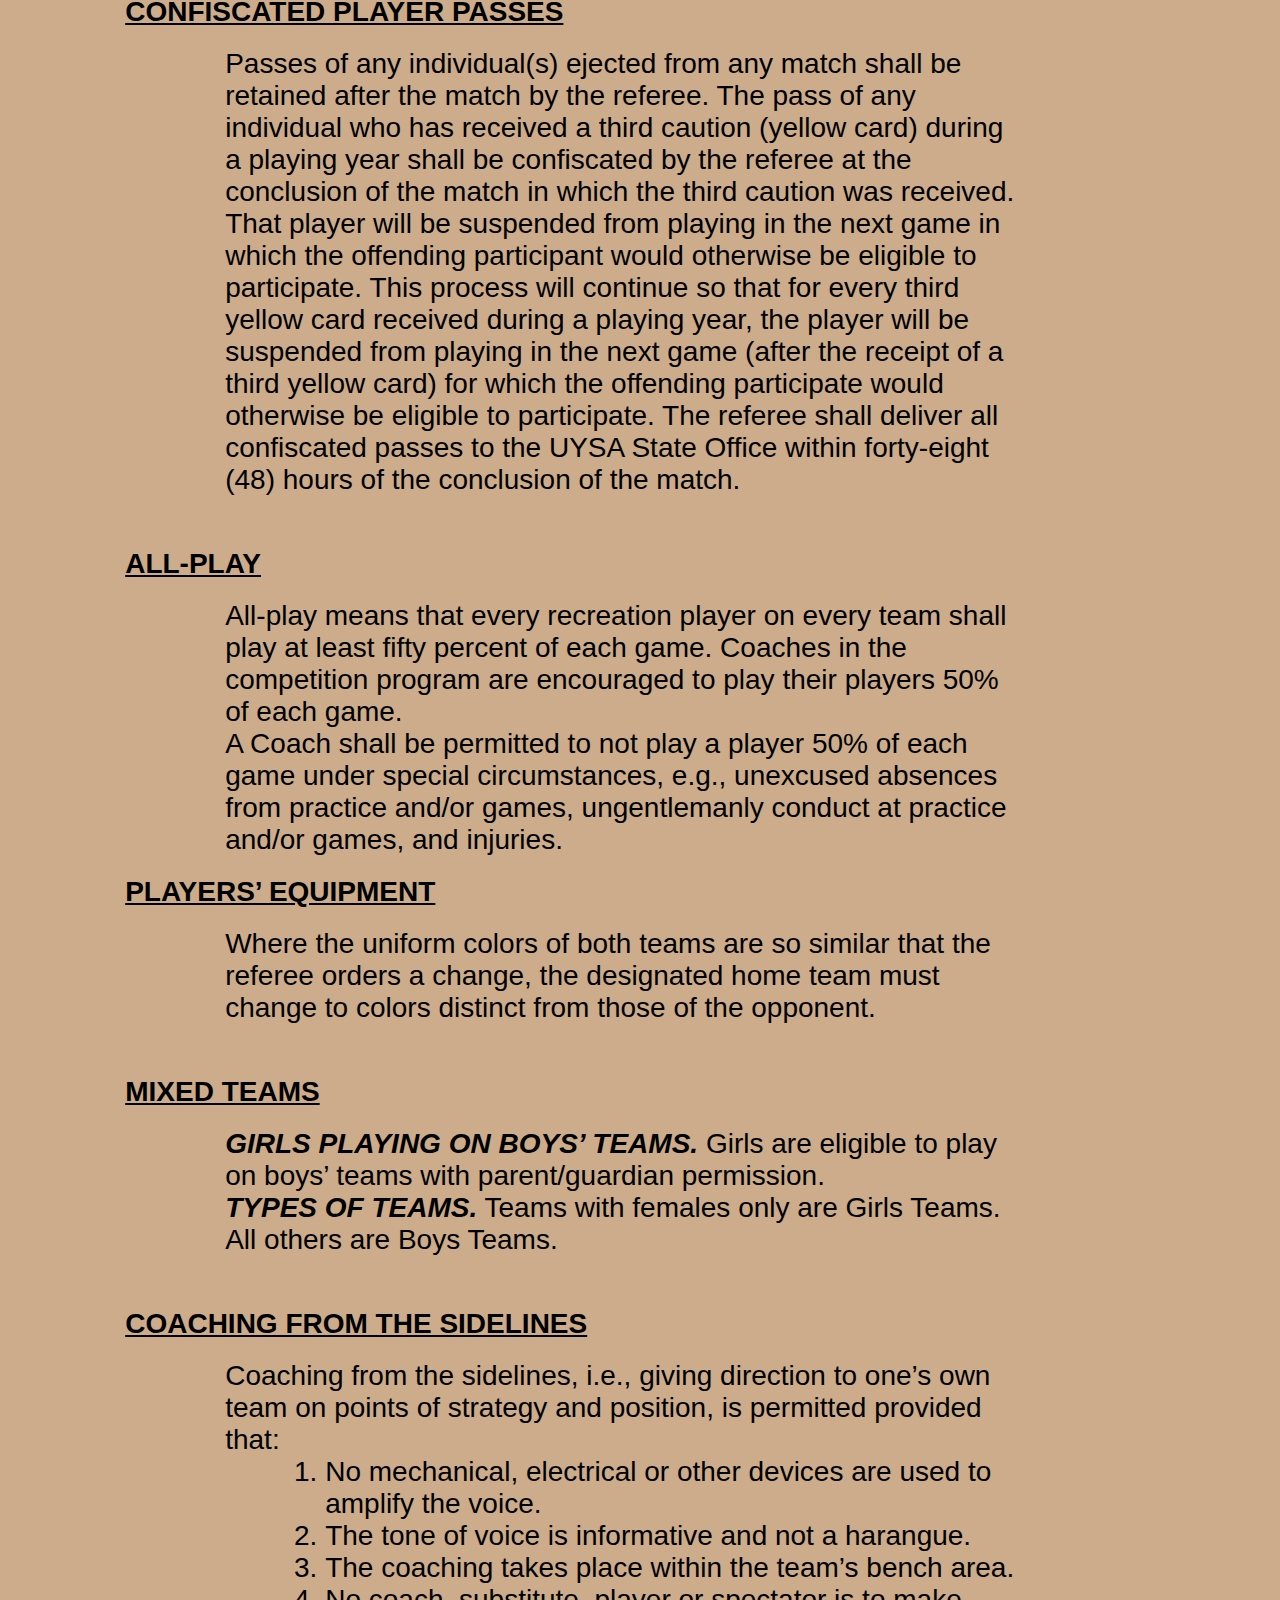
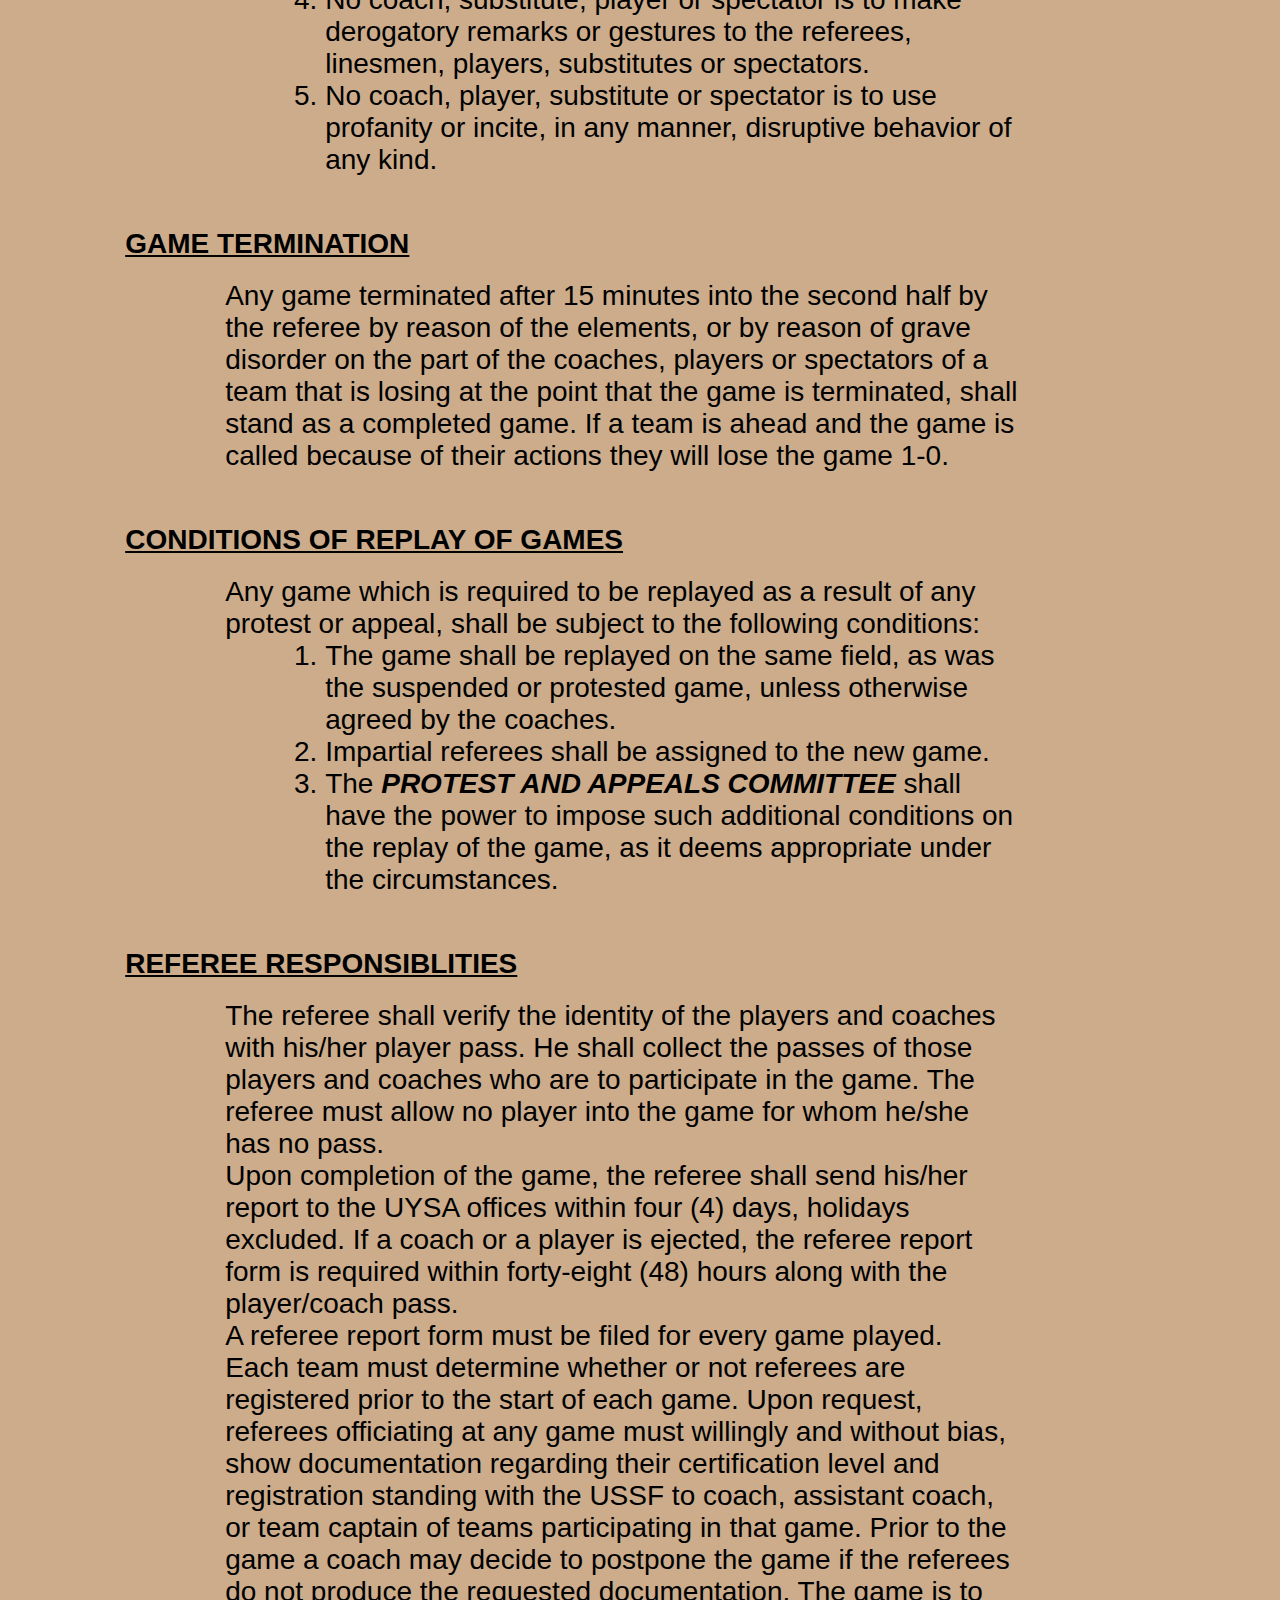
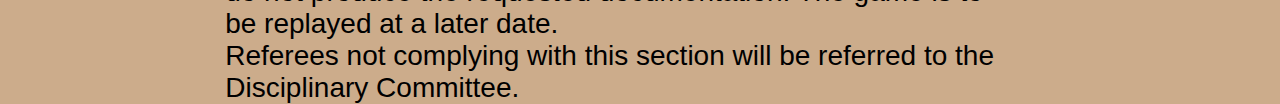
<file: rules.html>
<!DOCTYPE html>
<html lang="en">
<head>
    <meta charset="UTF-8">
    <meta name="viewport" content="width=device-width, initial-scale=1.0">
    <link rel="stylesheet" href="css/style.css">
    <title>Northside Youth Soccer League</title>
</head>
<body>
    <header>
        <img src="img/coach-talking-to-a-team.jpg" alt="coach talking to the team" class="headPic">
        <h1>Northside Youth Soccer League</h1>
        <img src="img/nysl_logo.png" alt="nysl logo" class="logo">
        <h2>NYSL Rules</h2>
    </header>
    
    <div class="menu">
        <a href="index.html"><p>Home</p></a>
        <a href="games_schedule.html"><p>Games Schedule</p></a>        
        <!-- <a href="games_scadule.html"><p>Games Scadule</p></a>
        <a href="rules.html"><p>Rules</p></a> -->
        <div class="dropDown">
            <a><p>Rules</p></a>
            <a href="about.html"><p>About</p></a>
            <a href="contact.html"><p>Contacts</p></a>
            <a href="registration.html"><p>Registration</p></a>
            <a><p id="moreButton">Other</p></a>
        </div>
    </div>
    
    <div class="content">

        <div class="pdfDownload">Download pdf <a href="pdf/NYSL_Rules.pdf" download>here</a> </div>
        <!-- <iframe src="pdf/NYSL_Rules.pdf" frameborder="0"></iframe> -->
        <h1>Northside Youth Soccer League</h1>
        <br>
        <h2>RULES OF PLAY & POLICIES</h2>
        <br>
        <br>
        <h3>FIFA rules shall govern NYSL play except as modified herein.</h3>

        <br>
        <br>
        <div class="title">SPORTSMANSHIP</div>
                <div class="details">
                    <p>The common interest that members of the Association share is to inspire
                        youth to practice the ideals of sportsmanship and fair play. Any player,
                        coach, team, parent, spectator, administrator or referee whose behavior
                        detracts from this purpose is subject to disciplinary action regardless of
                        technical soccer background, expertise, accomplishments or standing.</p>
                </div>
                <br>
                <div class="title">FIFA FIELD REGULATIONS</div>
                <div class="details">
                    <ol>
                        <li class="rulesListHeader"><em>DIMENSIONS.</em>
                            <p>FIFA Law 1 provides for flexible external field dimensions
                            within a given maximum and minimum width and length. These
                            dimensions should be adhered to for all fields used by teams under 12
                            and older.</p>
                        </li>
                            <br>
                        <li class="rulesListHeader"><em>COMPETITION FIELDS.</em>
                            <p>Fields used within the competition program must
                            be a minimum of 100 x 60 yards. Leagues, districts or associations
                            participating in the state competition program that are unable to provide a
                            field that meets these minimum requirements must advise the State
                            Competition Board which will assign its Fields Committee to inspect the
                            field and recommend to the Board whether or not a waiver of the minimum
                            dimensions should be granted. Teams from leagues, districts or
                            associations that are unable to provide</p>
                        </li>
                        <br>
                        <li class="rulesListHeader"><em>FIELDS USED BY YOUNG AGE GROUPS.</em>
                            <ol>
                                <li>U-6 play on a field approximately 20 X 40 yards with no penalty
                                    areas. Fields for older age groups should be progressively larger.</li>
                                <li>U-8 plays on a field 40-50 yards in length and 20-30 yards width.</li>
                                <li>U-10 play on a field 70-80 yards in length and 40-50 yards in width.</li>
                                <li>In addition, fields used by young age groups may have their internal
                                    dimensions and size of goal similarly modified.</li>
                            </ol>
                            <br>
                        </li>
                        <li class="rulesListHeader"><em>TEAM BENCH AREAS</em>
                            <ol>
                                <li><p>Recreation & District Programs</p>
                                    <p>The decision for team/spectator placement on the field will
                                        be made by the governing body of that team. A team’s
                                        bench area shall consist of that area at least one (1) yard
                                        away from the touchline and extending to twenty yards (20)
                                        both ways from the halfway line. In the event that field
                                        conditions require team benches to be on the same side of
                                        the field, a team’s bench area shall consist of that area two
                                        (2) yards away from the touchline and extending twenty
                                        yards one (1) way from the halfway line.</p>
                                    <p>The home team has first choice as to where it wishes to
                                        locate its bench area. Coaches and substitutes are required
                                        to remain within their bench area during the game. Parents
                                        and spectators should occupy the same side of the field as
                                        the team they are supporting.</p>
                                </li>
                                <li><p>State Competition League Only</p>
                                    <p>Except where it is determined by the referee to be
                                        impractical, team bench areas shall be along the same
                                        touchline. Each team bench area shall be located two yards
                                        outside the touchline, beginning not closer than five yards
                                        from midfield and extending not further than twenty yards
                                        from midfield. The home team shall have the right to choose
                                        the location of its bench area. Coaches and substitutes must
                                        remain within their team's bench area during the game.</p>
                                    <p>Parents and spectators must occupy the sideline opposite
                                        the team bench areas. Supporters of a team must assemble
                                        on the side of the midfield facing the team bench area of that
                                        team. There shall be a buffer zone extending ten yards on
                                        each side of the midfield that may not be occupied by
                                        parents or spectators. Match officials shall be empowered to
                                        enforce these provisions and may suspend or terminate
                                        games in the event that any team, coach, parent, or
                                        spectator declines to abide by requests from match officials
                                        to comply with these standards.</p>
                                </li>
                            </ol>
                        </li>
                    </ol>
                </div>
                
                <div class="title">EQUIPMENT</div>
                <div class="details"><p>We will abide by and accept equipment standards as defined by FIFA,
                        USSF and USYSA.</p>
                </div>
                <div class="title">NUMBER OF PLAYERS</div>
                <div class="details">
                    <p><em>TEAM SIZE.</em> Except as noted below, team rosters shall consist of not less
                        than eleven nor more than eighteen players. A team must have at least
                        seven (7) players present and able to play before referees are permitted to
                        start a sanctioned game. No more than eleven (11) players per team may
                        be on the field at any one time during the game.</p>
                    <p><em>SIZE OF AGE GROUP TEAMS.</em> In order to give player’s maximum
                        opportunity to develop in the game of soccer, U-6 through U-1O play
                        modified rules and size of roster as stated in United States Youth Soccer
                        Association (USYSA) rules. It is strongly recommended that U-6 and U-8
                        play 4 v 4. UYSA shall not sanction games involving teams under 10 or
                        younger unless such games are conducted with not more than eight (8)
                        players per side. (National rule 4036 section 2)</p>
                    <p>Recreational/Developmental players at other ages or where numbers in
                        the playing area are low are strongly encouraged to play small-sided
                        games on reduced field size.</p>
                </div>
                <div class="title">SUBSTITUTIONS</div>
                <div class="details">
                    <p>Teams may make an unlimited number of substitutions at the times
                        indicated below. A player who has been replaced may re-enter the game
                        as a substitute at a later time.</p>
                    <p><ol>
                        <li>Prior to a throw-in your favor.</li>
                        <li>Prior to a goalkick by either team.</li>
                        <li>After a goal by either team.</li>
                        <li>After an injury, by either team, when the referee stops play.</li>
                        <li>At half time.</li>
                        <li>When a player has been “cautioned”, only the player receiving
                            “caution” may be substituted.</li>
                    </ol></p>
                    <br>
                </div>
                <div class="title">CONFISCATED PLAYER PASSES</div>
                <div class="details">
                    <p>Passes of any individual(s) ejected from any match shall be retained after
                        the match by the referee. The pass of any individual who has received a
                        third caution (yellow card) during a playing year shall be confiscated by
                        the referee at the conclusion of the match in which the third caution was
                        received. That player will be suspended from playing in the next game in
                        which the offending participant would otherwise be eligible to participate.
                        This process will continue so that for every third yellow card received
                        during a playing year, the player will be suspended from playing in the
                        next game (after the receipt of a third yellow card) for which the offending
                        participate would otherwise be eligible to participate. The referee shall
                        deliver all confiscated passes to the UYSA State Office within forty-eight
                        (48) hours of the conclusion of the match.</p>
                        <br>
                </div>
                <div class="title">ALL-PLAY</div>
                <div class="details">
                    <p>All-play means that every recreation player on every team shall play at
                        least fifty percent of each game. Coaches in the competition program are
                        encouraged to play their players 50% of each game.
                        <p>A Coach shall be permitted to not play a player 50% of each game
                            under special circumstances, e.g., unexcused absences from
                            practice and/or games, ungentlemanly conduct at practice and/or
                            games, and injuries.</p>
                    </p>
                    
                    <p></p>
                </div>
                <div class="title">PLAYERS’ EQUIPMENT</div>
                <div class="details">
                    <p>Where the uniform colors of both teams are so similar that the referee
                        orders a change, the designated home team must change to colors
                        distinct from those of the opponent.</p>
                        <br>
                </div>
                <div class="title">MIXED TEAMS</div>
                <div class="details">
                    <p><em>GIRLS PLAYING ON BOYS’ TEAMS.</em> Girls are eligible to play on boys’
                        teams with parent/guardian permission.</p>
                    <p><em>TYPES OF TEAMS.</em> Teams with females only are Girls Teams. All others
                        are Boys Teams.</p>
                        <br>
                </div>
                <div class="title">COACHING FROM THE SIDELINES</div>
                <div class="details">
                    <p>Coaching from the sidelines, i.e., giving direction to one’s own team on
                        points of strategy and position, is permitted provided that:</p>
                    <p><ol>
                        <li>No mechanical, electrical or other devices are used to amplify the
                            voice.</li>
                        <li>The tone of voice is informative and not a harangue.</li>
                        <li>The coaching takes place within the team’s bench area.</li>
                        <li>No coach, substitute, player or spectator is to make derogatory
                            remarks or gestures to the referees, linesmen, players, substitutes
                            or spectators.</li>
                        <li>No coach, player, substitute or spectator is to use profanity or
                            incite, in any manner, disruptive behavior of any kind.</li>
                    </ol></p>
                    <br>
                </div>
                <div class="title">GAME TERMINATION</div>
                <div class="details">
                    <p>Any game terminated after 15 minutes into the second half by the referee
                        by reason of the elements, or by reason of grave disorder on the part of
                        the coaches, players or spectators of a team that is losing at the point that
                        the game is terminated, shall stand as a completed game. If a team is
                        ahead and the game is called because of their actions they will lose the
                        game 1-0.</p>
                        <br>
                </div>
                <div class="title">CONDITIONS OF REPLAY OF GAMES</div>
                <div class="details">
                    <p>Any game which is required to be replayed as a result of any protest or
                        appeal, shall be subject to the following conditions:</p>
                    <p><ol>
                        <li>The game shall be replayed on the same field, as was the
                            suspended or protested game, unless otherwise agreed by the
                            coaches.</li>
                        <li>Impartial referees shall be assigned to the new game.</li>
                        <li>The <em>PROTEST AND APPEALS COMMITTEE</em> shall have the power
                            to impose such additional conditions on the replay of the game, as
                            it deems appropriate under the circumstances.</li>
                    </ol></p>
                    <br>
                </div>
                <div class="title">REFEREE RESPONSIBLITIES</div>
                <div class="details">
                    <p>The referee shall verify the identity of the players and coaches with his/her
                        player pass. He shall collect the passes of those players and coaches who
                        are to participate in the game. The referee must allow no player into the
                        game for whom he/she has no pass.</p>
                    <p>Upon completion of the game, the referee shall send his/her report to the
                        UYSA offices within four (4) days, holidays excluded. If a coach or a
                        player is ejected, the referee report form is required within forty-eight (48)
                        hours along with the player/coach pass.</p>
                    <p>A referee report form must be filed for every game played.</p>
                    <p>Each team must determine whether or not referees are registered prior to
                        the start of each game. Upon request, referees officiating at any game
                        must willingly and without bias, show documentation regarding their
                        certification level and registration standing with the USSF to coach,
                        assistant coach, or team captain of teams participating in that game. Prior
                        to the game a coach may decide to postpone the game if the referees do
                        not produce the requested documentation. The game is to be replayed at
                        a later date.</p>
                    <p>Referees not complying with this section will be referred to the Disciplinary
                        Committee.</p></div>
            </div>
    </div>
</body>
</html>
</file>
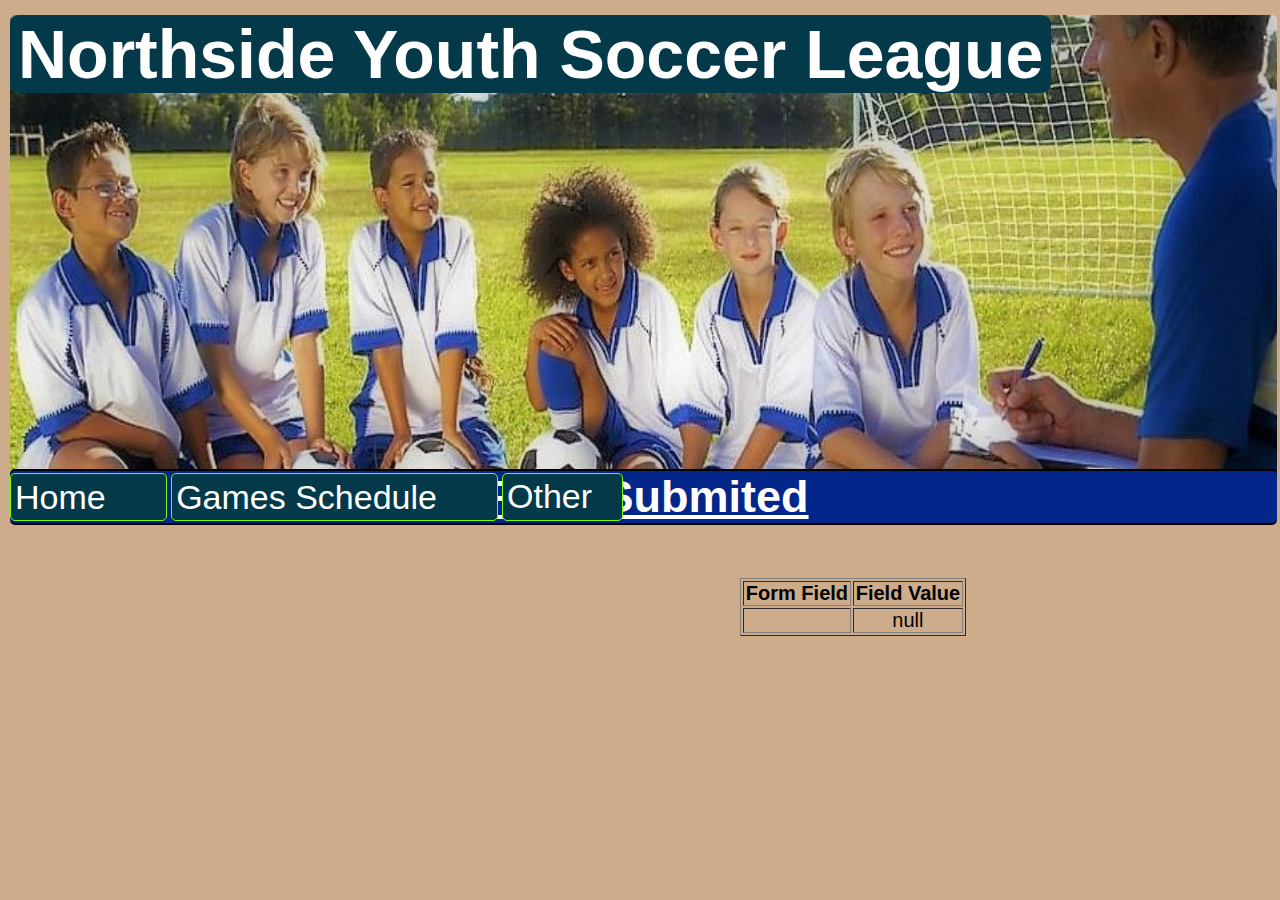
<file: show_data.html>
<html>
<head>
  <link rel="stylesheet" href="css/style.css">
<title>Feedback Sent</title>
</head>
<body>
  <header>
    <img src="img/coach-talking-to-a-team.jpg" alt="coach talking to the team" class="headPic">
    <h1>Northside Youth Soccer League</h1>
    <img src="img/nysl_logo.png" alt="nysl logo" class="logo" id="logo_form_submited">
    <h2 id="form_submited">Form Submited</h2>
  </header>

<div class="menu">
    <a href="index.html"><p>Home</p></a>
    <a href="games_schedule.html"><p>Games Schedule</p></a>        
    <div class="dropDown">
        <a href="rules.html"><p>Rules</p></a>
        <a href="about.html"><p>About</p></a>
        <a href="contact.html"><p>Contacts</p></a>
        <a href="registration.html"><p>Registration</p></a>
        <a><p id="moreButton">Other</p></a>
    </div>
</div>

<p align=center>&nbsp;</p>
<h1 align=center><font size="+1">The following information has been sent as your
  feedback:</font></h1>

<table border="1"  width="226" id="sent_info_table">
  <tr>
    <th align="center">Form Field</th>
    <th align="center">Field Value</th>
  </tr>

<script language="javascript">
var args = location.search.substr(1).split('&');
for (var i = 0; i < args.length; ++i) {
  var parts = args[i].split('=');
  if (parts != null) {
    var field = parts[0];
    var value = parts[1];
    if (value == null) {
      value = "null"
    }
    else {
      value = '"' + unescape(value.replace(/\+/g, ' ')) + '"';
    }

    document.writeln('<tr><td align="center">' + field + '</td>');
    document.writeln('<td align="center">' + value + '</td></tr>');
  }
}
</script>

<noscript>
<tr><td>
<p>You need to turn on Javascript in your browser.</p>

<p>In Microsoft Internet Explorer 4 or greater:</p>
<ul>
<li>From the "Tools" menu (in IE 4, it's the "View" menu), select "Internet Options".</li>
<li>Click on the "Security" tab.</li>
<li>Click on the "Custom Level" button. (In IE 4, select "Custom"
and then click on "Settings...".)</li>
<li>Under "Active scripting" make sure "Enable" is selected.</li>
</ul>

<p>In Netscape version 4 or greater:</p>
<ul>
<li>From the <b>Edit</b> menu, select <b>Preferences</b>.</li>
<li>In the <b>Category</b> list on the left, click on the word "Advanced".</li>
<li>In the panel on the right, make sure "Enable JavaScript" is checked.</li>
<li>Click the <b>OK</b> button.</li>
</ul>

</td></tr>
</noscript>

</table>
</body>
</html>
</file>
<file: css/style.css>
* {
    margin: 0;
    padding: 0;
    font-family: Arial, Helvetica, sans-serif;
}

body {
    margin-left: 10px;
    margin-right: 10px;
    background: #CCAC8B;
    width: 100vw;
    overflow-x: hidden;
}

header {
    position: absolute;
    width: 99%;
    top: -45px;
}

.headPic {
    position: relative;
    top: 60px;
    object-fit: fill;
    width: 100%;
    height: 500px;
    border-radius: 5px;
}

header > h1 {
    position: absolute;
    background: #043949;
    color: white;
    top: 60px;
    font-size: 68px;
    padding-left: 8px;
    padding-right: 8px;
    border-radius: 9px;
}

.logo {
    position: relative;
    z-index: 1;
    object-fit: fill;
    width: 12%;
    height: 12%;
    top: -12vmin;
    left: 1480px;
}

header > h2 {
    position: relative;
    text-align: center;
    width: 100%;
    border-top: black solid 2px;
    border-bottom: black solid 2px;
    top: -220px;
    font-size: 5vmin;
    background: #02268a;
    color: white;
    border-radius: 5px;
    text-decoration: underline;
}

/*------------------------  Menu  */


body > div > a > p {
    position: relative;
    display: inline;
    font-size: 34px;
    top: 478px;
    margin: 50px 0 0 0;
    padding: 4px 60px 4px 4px;
    color: white;
    background: #043949;
    border-radius: 5px;
    border: lawngreen 1px solid;

}

body > div > a {
    text-decoration: none;
}

body > div > a > p:hover {
    transition: all 0.2s ease;
    background: #9c200a;
    border-radius: 5px;
}

/*------------------ drop down menu */

#moreButton {
    background: #043949;
    color: white;
    font-size: 34px;
    padding: 3px 30px 4px 4px;
    border-radius: 5px;
    border: lawngreen 1px solid;
}

#moreButton:hover {
    background: #9c200a
}

.menu > .dropDown {
    position: absolute;
    top: 433px;
    left: 502px;
    font-size: 0;
    /* padding-right: 30px; */
    background: transparent;
    border-radius: 5px;
}

.dropDown > a > p {
    padding: 5px;
    color: white;
}

.dropDown > a {
    text-decoration: none;
}

.moreButton:hover, .dropDown:hover {
    transition: all 0.1s ease;
    background: #043949;
    z-index: 2;
    position: absolute;
    top: 277px;
    font-size: 34px;
}

.dropDown > a > p:hover {
    background: #9c200a;
    border-radius: 5px;
}


/*--------------------------- content */

.content {
    position: relative;
    top: 490px;
    margin-left: 9%;
    margin-bottom: 200px;
    width: 70%;
}

.content > div {
    font-size: 28px;
    margin: 20px 0;
}

/*-------------------------------------------- Home page */

.content > .date {
    font-weight: bold;
    text-decoration: underline;
}

.content > .event {
    margin-left: 100px;
}

/*------------------------------------------- About page */

.content > .title {
    font-weight: bold;
    text-decoration: underline;
}

.content > .details {
    margin-left: 100px;
}

/*---------------------------------------- Contacts page */

.content > p {
    margin-top: 120px;
    font-size: 28px;
}


/*------------------------------------------- Rules page */

    /* content pdf displayed on browser */


/* .content > iframe {
    position: relative;
    top: 70px;
    left: 190px;

    width: 90%;
    height: 750px;
} */

     /* css for content on html */

.content > h1, .content > h2, .content > h3 {
    text-align: center;
}

.content > h1 {
    margin-top: 100px;
}

.content > .details > ol {
    margin-left: 100px;
}

ol > li > ol {
    margin-left: 100px;
}

p > em, li > em {
    font-weight: bold;
}

.rulesListHeader {
    position: relative;
    left: -100px;
}

ol > li > ol > li {
    position: relative;
    left: -60px;
}

ol > li > ol > li > p:nth-child(2), ol > li > ol > li > p:nth-child(3) {
    position: relative;
    left: 60px;
}


                     
/*-------------------------------------- Games scadule page */

/* content pdf displayed on browser */

/* .content > .gameScadule > iframe {
    position: relative;
    top: 70px;
    left: 190px;

    width: 100%;
    height: 750px;
} */

/* css for content on html */

.content > .headlineSchedule > h3, .content > .headlineSchedule > h4, .content > .headlineSchedule > h5 {
    text-align: center;
}

/* ---------- Games schedule table */

table {
    font-size: 20px;
    text-align: center;
}

.content > table {
    position: relative;
    top: 40px;
    background: white;
    width: 100%;
}

tr:nth-child(even) {
    background-color: #dddddd;
}

.tableLocation:hover {
    cursor: pointer;
}

/* --------- popup map location */

.tableLocation > iframe {
    width: 0;
    height: 0;
}

#location_1:hover > iframe {
    position: absolute;
    width: 400px;
    height: 400px;
    top: -200px;
    border-radius: 50%;
}
#location_2:hover > iframe {
    position: absolute;
    width: 400px;
    height: 400px;
    top: -200px;
    border-radius: 50%;
}
#location_3:hover > iframe {
    position: absolute;
    width: 400px;
    height: 400px;
    top: -200px;
    border-radius: 50%;
}
#location_4:hover > iframe {
    position: absolute;
    width: 400px;
    height: 400px;
    top: -100px;
    border-radius: 50%;
}
#location_5:hover > iframe {
    position: absolute;
    width: 400px;
    height: 400px;
    top: -100px;
    border-radius: 50%;
}
#location_6:hover > iframe {
    position: absolute;
    width: 400px;
    height: 400px;
    top: -100px;
    border-radius: 50%;
}
#location_7:hover > iframe {
    position: absolute;
    width: 400px;
    height: 400px;
    top: 0;
    border-radius: 50%;
}
#location_8:hover > iframe {
    position: absolute;
    width: 400px;
    height: 400px;
    top: 0;
    border-radius: 50%;
}
#location_9:hover > iframe {
    position: absolute;
    width: 400px;
    height: 400px;
    top: 0;
    border-radius: 50%;
}
#location_10:hover > iframe {
    position: absolute;
    width: 400px;
    height: 400px;
    top: 0;
    border-radius: 50%;
}
#location_11:hover > iframe {
    position: absolute;
    width: 400px;
    height: 400px;
    top: 100px;
    border-radius: 50%;
}
#location_12:hover > iframe {
    position: absolute;
    width: 400px;
    height: 400px;
    top: 100px;
    border-radius: 50%;
}
#location_13:hover > iframe {
    position: absolute;
    width: 400px;
    height: 400px;
    top: 100px;
    border-radius: 50%;
}
#location_14:hover > iframe {
    position: absolute;
    width: 400px;
    height: 400px;
    top: 100px;
    border-radius: 50%;
}
#location_15:hover > iframe {
    position: absolute;
    width: 400px;
    height: 400px;
    top: 200px;
    border-radius: 50%;
}
#location_16:hover > iframe {
    position: absolute;
    width: 400px;
    height: 400px;
    top: 200px;
    border-radius: 50%;
}
#location_17:hover > iframe {
    position: absolute;
    width: 400px;
    height: 400px;
    top: 200px;
    border-radius: 50%;
}

/* --- more information in schedule page */

.moreInfo {
    position: relative;
    top: 60px;
}


/* ----------------------------------  Regestration Page */


legend {
    width: 80vw;
}

label,input {
    font-size: 20px;
}

.registrationForm {
    position: relative;
    top: 50px;
    display: flex;
    flex-direction: column;
    font-size: 20px;
    width: 80vw;
}

.formField {
    display: flex;
    flex-direction: column;
    justify-content: flex-start;
    height: auto;
}

.inerField {
    display: flex;
    justify-content: space-between;
    width: 70vw;
}

.multiChoice {
    display: flex;
    flex-direction: column;
    justify-content: space-evenly;
    height: 100px;
}

.options {
    margin-left: 30px;
}

#submitButton {
    position: relative;
    top: 50px;
}

/* ------------------------------------- sent form page */

#sent_info_table {
    position: relative;
    left: 730px;
    top: 500px;
    margin-bottom: 30px;
}

#form_submited {
    position: relative;
    top: -211px;
}

#logo_form_submited {
    height: 225px;
}
</file>
